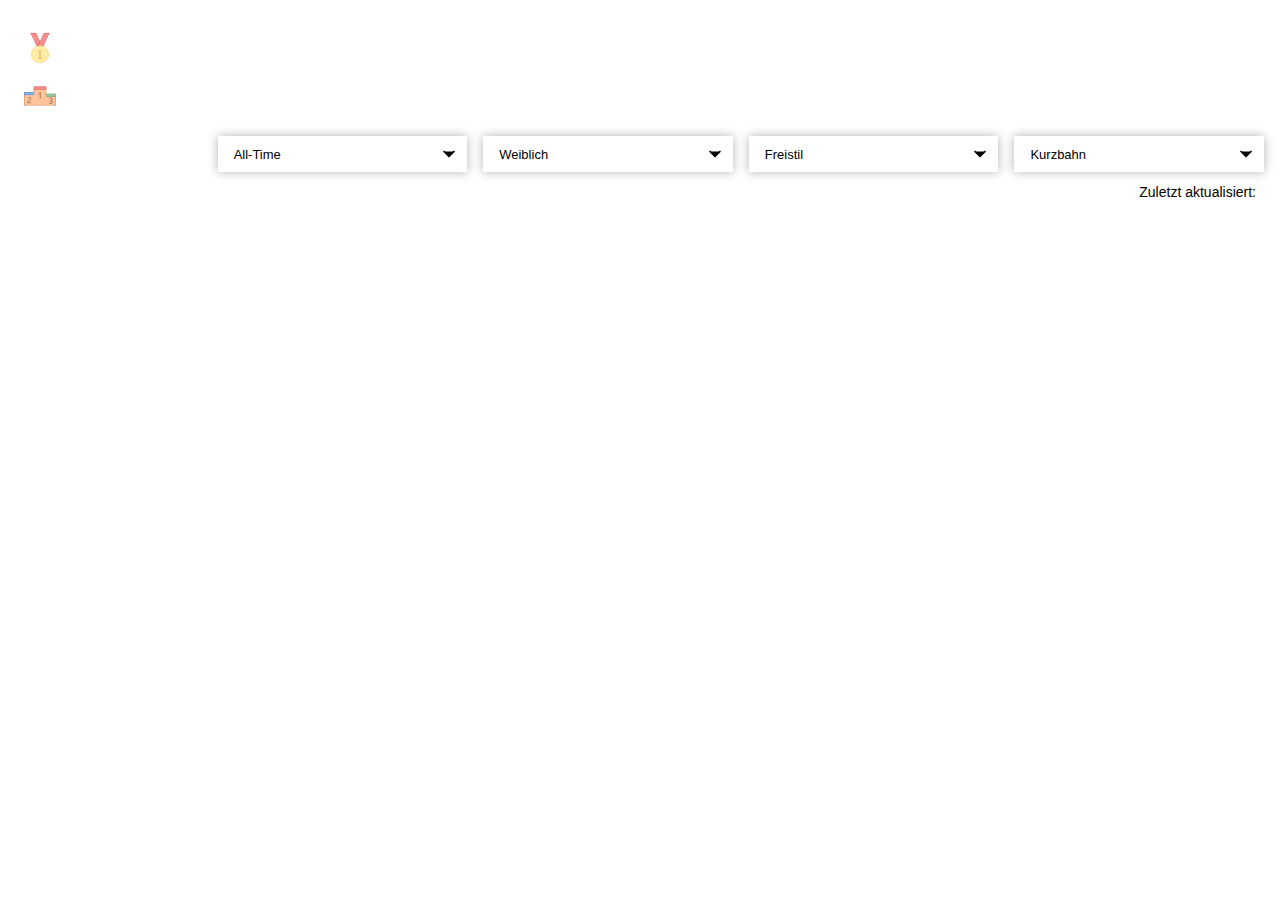
<file: src/website/index.html>
<!DOCTYPE html>
<!--suppress CssUnusedSymbol, JSUnusedGlobalSymbols -->
<html lang="en">
<head>
    <meta charset="UTF-8">
    <title>Bestenliste</title>
    <style>
        /* Definiere Variablen für die Farben */
        :root {
            --primary-color: <!-- PRIMARY_COLOR_PLACEHOLDER -->;
            --secondary-color: <!-- SECONDARY_COLOR_PLACEHOLDER -->;
            --tertiary-color: <!-- TERTIARY_COLOR_PLACEHOLDER -->;
            --contrast-color: <!-- CONTRAST_COLOR_PLACEHOLDER -->;
            --primary-background: <!-- PRIMARY_BACKGROUND_PLACEHOLDER -->;
            --secondary-background: <!-- SECONDARY_BACKGROUND_PLACEHOLDER -->;
            --mobile-size: 600px;
            --border-radius: <!-- ROUNDED_CORNERS_PLACEHOLDER -->;
            --transition-duration: <!-- TRANSITION_DURATION_PLACEHOLDER -->;
        }

        /* Einstellungen für den gesamten Body */
        body {
            max-width: 100%;
            font-family: "Questrial", sans-serif;
            background-color: var(--primary-background);
            padding: 16px 8px 8px 8px;
            cursor: default;
        }

        /* Verberge den Scrollbalken auf der rechten Seite */
        ::-webkit-scrollbar {
            width: 0; /* Breite auf null setzen */
        }

        /* Optional: Verberge den Scrollbalken in anderen Browsern */
        html {
            scrollbar-width: none;
            scrollbar-color: transparent transparent;
        }

        img {
            pointer-events: none;
        }

        /* Formatierung für Einträge aus diesem Jahr */
        .current-year {
            color: var(--primary-color);
            font-weight: bold;
        }

        /* Formatierung für den Dividierer Container */
        .divider-container {
            display: flex;
            align-items: center;
            justify-content: center;
            gap: 12px;
        }

        /* Formatierungen für spezielle Zellen (z.B. für die Distanz) */
        .distance {
            width: 7%;
            height: min-content;
            font-weight: bold;
            font-size: 16px;
            background-color: var(--primary-background);
            text-align: right;
            color: var(--primary-color);
        }

        /* Formatierungen für die Header Zellen */
        .header-cells {
            font-weight: bold;
            vertical-align: bottom;
        }

        /* Formatierungen für den Container einer Disziplin */
        .discipline {
            width: 93%;
            margin-top: 12px;
            margin-bottom: 24px;
            border-radius: var(--border-radius);
            background-color: var(--secondary-background);
            box-shadow: 0 0 10px rgba(0, 0, 0, 0.2);
            max-width: 100%;
            overflow: hidden;
            padding: 16px 8px 8px 8px;
        }

        .leaderboard__table {
            display: flex;
            flex-direction: column;
            gap: 8px;
            font-size: 12px;
            text-align: center;
        }

        .leaderboard__table-header {
            display: flex;
            align-content: center;
            padding: 8px;
            font-size: 14px;
            font-weight: bold;
            color: var(--primary-color);
            background-color: var(--secondary-background);
        }

        .leaderboard__table-header:hover {
            background-color: var(--secondary-background);
        }

        .leaderboard__table-item {
            display: flex;
            align-content: center;
            align-items: center;
            gap: 8px;
            border: 1px solid var(--tertiary-color);
            padding: 8px;
            color: var(--primary-color);
            height: 32px;
            transition: background-color var(--transition-duration) linear, font-size var(--transition-duration) linear;
        }

        .leaderboard__table-item:hover {
            background-color: var(--tertiary-color);
            font-size: 13px;
        }

        .leaderboard__table-item-first-place {
            box-shadow: 0 0 10px rgba(0, 0, 0, 0.2);
            background-color: var(--tertiary-color);
            border: 1px solid var(--tertiary-color);
            transition: background-color var(--transition-duration) linear, font-size var(--transition-duration) linear;
        }

        .leaderboard__table-item-first-place:hover {
            background-color: var(--contrast-color);
        }


        /* Definition der Breiten der Spalten */
        .col1 {
            width: 8%;
        }

        .col2 {
            width: 34%;
        }

        .col3 {
            width: 14%;
        }

        .col4 {
            width: 10%;
        }

        .col5 {
            width: 22%;
        }

        .col6 {
            width: 12%;
        }

        /* Formatierungen für den Container, in dem sich einzelne Dropdowns befinden */
        .dropdowns {
            display: flex;
            gap: 16px;
            justify-content: right;
        }

        /* Formatierungen für einen Dropdown Container */
        .dropdown {
            display: flex;
            width: 20%;
            color: var(--contrast-color);
            font-size: 13px;
            align-items: center;
            margin-bottom: 12px;
            z-index: 1000;
        }

        /* Formatierungen für den Dropdown Container beim Hovern */
        .dropdown:hover .dropdown-svg {
            transform: rotate(180deg);
        }

        /* Formatierungen für das Dropdown SVG (Pfeil auf dem Button) */
        .dropdown-svg {
            width: 20px;
            height: 20px;
            fill: var(--contrast-color);
            transition: transform var(--transition-duration);
        }

        /* Formatierungen für den Dropdown Button */
        .dropdown-select {
            width: 100%;
            padding: 8px 8px 8px 16px;
            border-radius: var(--border-radius);
            background-color: var(--primary-color);
            border: solid 1px var(--primary-color);
            box-shadow: 0 0 10px rgba(0, 0, 0, 0.3);
            display: flex;
            align-items: center;
            align-content: center;
            justify-content: space-between;
            cursor: pointer;
            transition: background-color var(--transition-duration) linear, box-shadow var(--transition-duration) linear, color var(--transition-duration) linear;
        }

        /* Formatierungen für den Dropdown Button beim Hovern */
        .dropdown-select:hover {
            background-color: rgba(0, 0, 0, 0);
            box-shadow: 0 0 10px rgba(0, 0, 0, 0);
            color: var(--primary-color);
        }

        /* Formatierungen für die Dropdown Liste */
        .dropdown-list {
            background-color: var(--primary-color);
            box-shadow: 0 0 10px rgba(0, 0, 0, 0.2);
            border-radius: var(--border-radius);
            position: absolute;
            top: <!-- DROPDOWN_LIST_TOP_PLACEHOLDER -->;
            opacity: 0;
            visibility: hidden;
            transition: opacity var(--transition-duration) linear, visibility var(--transition-duration) linear, height var(--transition-duration) ease;
        }

        .expanded {
            display: block;
            height: auto;
        }

        /* Formatierungen für ein Element in der Dropdown Liste */
        .dropdown-list__item {
            padding: 16px 64px 16px 16px;
            cursor: pointer;
            transition: background-color var(--transition-duration);
        }

        /* Formatierungen für ein Element in der Dropdown Liste beim Hovern */
        .dropdown-list__item:hover {
            background-color: var(--secondary-color);
        }

        /* Formatierungen für ein Overlay, dass die Eckpunkte der Dropdown Liste verdeckt */
        div[data-radius="top"] {
            border-top-left-radius: var(--border-radius);
            border-top-right-radius: var(--border-radius);
        }

        /* Formatierungen für ein Overlay, dass die Eckpunkte der Dropdown Liste verdeckt */
        div[data-radius="bottom"] {
            border-bottom-left-radius: var(--border-radius);
            border-bottom-right-radius: var(--border-radius);
        }

        /* Formatierungen für die Liste der Auswahl-Buttons */
        #selection-button-list {
            display: <!-- SELECTION_BUTTON_LIST_DISPLAY_PLACEHOLDER -->;
            gap: 16px;
            justify-content: right;
            margin-bottom: 16px;
        }

        /* Formatierungen für die Auswahl-Buttons */
        .selection-button {
            display: flex;
            padding: 8px;
            width: 32px;
            height: 32px;
            border-radius: var(--border-radius);
            border: solid 1px var(--primary-color);
            font-size: 16px;
            cursor: pointer;
            align-content: center;
            justify-content: center;
            align-items: center;
            transition: background-color var(--transition-duration) linear;
        }

        .selection-button-selected {
            background-color: var(--primary-color);
        }

        .selection-button:hover {
            background-color: var(--primary-color);
        }

        .selection-button:hover .selection-button-image {
            width: 80%;
            height: 80%;
        }

        .selection-button-image {
            width: 100%;
            height: 100%;
            transition: width var(--transition-duration) linear, height var(--transition-duration) linear;
        }

        /* Formatierungen für das Zeitstempel-Element */
        #last-updated {
            font-size: 14px;
            text-align: right;
            margin-right: 8px;
            color: var(--primary-color);
        }

        /* Stil für den Ladekreis */
        #loading {
            display: none;
            text-align: center;
            position: relative;
            top: 64px;
            left: 50%;
            transform: translate(-50%, -50%);
            font-size: 14px;
        }

        .statistics__ranking {
            display: flex;
            flex-direction: column;
            gap: 12px;
            border-radius: var(--border-radius);
            background-color: var(--secondary-background);
            box-shadow: 0 0 10px rgba(0, 0, 0, 0.2);
            margin-bottom: 16px;
            margin-top: 12px;
        }

        .statistics__ranking-header {
            align-content: center;
            border-top-right-radius: var(--border-radius);
            border-top-left-radius: var(--border-radius);
            padding: 16px;
            background-color: var(--primary-background);
            font-size: 24px;
            font-weight: bold;
            color: var(--primary-color);
            transition: background-color var(--transition-duration) linear;
        }

        .statistics__ranking-header:hover {
            background-color: var(--tertiary-color);
        }

        .statistics__ranking-sub-header {
            color: var(--primary-color);
            padding: 8px 16px 0 16px;
        }

        .statistics__ranking-body {
            display: flex;
            justify-content: center;
        }

        .statistics__ranking-list {
            width: 50%;
            display: flex;
            flex-direction: column;
            gap: 8px;
            padding: 16px;
        }

        .ranking-image {
            width: 24px;
            height: 24px;
        }

        .statistics__list-item {
            display: flex;
            align-content: center;
            align-items: center;
            gap: 8px;
            border: 1px solid var(--tertiary-color);
            padding: 8px;
            color: var(--primary-color);
            height: 32px;
            transition: background-color var(--transition-duration) linear;
        }

        .statistics__list-item:hover {
            background-color: var(--tertiary-color);
        }

        .statistics__list-item-first-place {
            font-weight: bold;
            box-shadow: 0 0 10px rgba(0, 0, 0, 0.2);
            background-color: var(--tertiary-color);
            border: 1px solid var(--tertiary-color);
            transition: background-color var(--transition-duration) linear;
        }

        .statistics__list-item-first-place:hover {
            background-color: var(--contrast-color);
        }

        .statistics__rank {
            font-size: 20px;
            transition: font-size var(--transition-duration) linear;
        }

        .statistics__name {
            font-size: 14px;
            transition: font-size var(--transition-duration) linear;
        }

        .statistics__value {
            font-size: 20px;
            margin-left: auto;
            transition: font-size var(--transition-duration) linear;
        }

        .statistics__list-item:hover .statistics__rank {
            font-size: 21px;
        }

        .statistics__list-item:hover .statistics__value {
            font-size: 21px;
        }

        .statistics__list-item:hover .statistics__name {
            font-size: 15px;
        }

        .statistics__list-item:hover .ranking-image {
            width: 25px;
            height: 25px;
        }

        #page-selector {
            display: none;
            gap: 8px;
            justify-content: center;
            align-items: center;
            margin-top: 16px;
            position: absolute;
            bottom: 0;
            left: 50%;
            padding-top: 8px;
            transform: translate(-50%, -50%);
        }

        .page-button {
            background-color: var(--primary-color);
            color: var(--contrast-color);
            border-radius: 50%;
            align-items: center;
            justify-content: center;
            width: 36px;
            height: 36px;
            border: 1px solid var(--primary-color);
            transition: background-color var(--transition-duration) linear, visibility var(--transition-duration) linear, opacity var(--transition-duration) linear;
        }

        .page-button-img {
            width: 65%;
            height: 65%;
            transition: width var(--transition-duration) linear, height var(--transition-duration) linear, filter var(--transition-duration) linear;
        }

        .page-button:hover {
            background-color: var(--contrast-color);
        }

        .page-button:hover .page-button-img {
            width: 50%;
            height: 50%;
            filter: invert(100%) brightness(0%);
        }

        #current-page {
            font-size: 16px;
            text-align: center;
            color: var(--primary-color);
            width: 64px;
        }

        /* Einstellungen für Handy */
        @media only screen and (max-width: 600px) {
            body {
                padding: 8px 8px 8px 8px;
            }

            .leaderboard__table {
                font-size: 10px;
            }

            .leaderboard__table-header {
                font-size: 10px;
            }

            .leaderboard__table-item:hover {
                font-size: 10px;
            }

            .dropdowns {
                flex-direction: column;
                gap: 0;
                align-items: center;
            }

            .dropdown {
                width: calc(100% - 10px);
                flex-direction: column;
            }

            .dropdown-svg {
                width: 16px;
                height: 16px;
            }

            .dropdown-select {
                width: 100%;
                padding: 8px 8px 8px 16px;
            }

            .dropdown-list {
                display: none;
                position: relative;
                top: 8px;
                left: 0;
                margin-bottom: 16px;
                width: 100%;
            }

            .divider-container {
                flex-direction: column;
                gap: 8px;
            }

            .discipline {
                width: 100%;
                padding: 16px 8px 8px 8px;
                margin-bottom: 8px;
            }

            .distance {
                width: 100%;
                font-size: 14px;
                text-align: center;
                background-color: var(--secondary-background);
                margin-bottom: 12px;
            }

            #last-updated {
                font-size: 11px;
            }

            #selection-button-list {
                gap: 8px;
                margin-bottom: 8px;
            }

            .selection-button {
                width: 20px;
                height: 20px;
            }

            .statistics__ranking-header {
                padding: 12px;
                font-size: 16px;
            }

            .statistics__ranking-sub-header {
                padding: 4px 12px 0 12px;
                font-size: 12px;
            }

            .statistics__ranking-body {
                display: flex;
                flex-direction: column;
            }

            .statistics__ranking-list {
                width: calc(100% - 24px);
                padding: 12px;
            }

            .ranking-image {
                width: 20px;
                height: 20px;
            }

            .statistics__list-item {
                padding: 6px;
                height: 28px;
            }

            .statistics__rank {
                font-size: 16px;
            }

            .statistics__name {
                font-size: 12px;
            }

            .statistics__value {
                font-size: 16px;
            }

            .statistics__list-item:hover .statistics__rank {
                font-size: 16px;
            }

            .statistics__list-item:hover .statistics__value {
                font-size: 16px;
            }

            .statistics__list-item:hover .statistics__name {
                font-size: 12px;
            }

            .statistics__list-item:hover .ranking-image {
                width: 20px;
                height: 20px;
            }

        }
    </style>
</head>
<!-- Body des Dokuments -->
<body>
<!-- Buttons für die Auswahl, was angezeigt werden soll (Bestenlisten oder Statistiken) -->
<div id="selection-button-list">
    <div id="statistics-button" class="selection-button">
        <img class="selection-button-image" alt="Bestenlisten"
             src="[data-uri]">
    </div>
    <div id="leaderboards-button" class="selection-button selection-button-selected">
        <img class="selection-button-image" alt="Statistiken"
             src="[data-uri]">
    </div>
</div>

<!-- Dropdowns für die Filterung der Bestenlisten -->
<div class="dropdowns" id="dropdown-list">
    <!-- Dropdowns für die Saison -->
    <div class="dropdown" id="dropdown__season">
        <!-- Button für die Auswahl der Saison -->
        <div class="dropdown-select" id="dropdown-select__season">
            <span>All-Time</span>
            <svg class="dropdown-svg" xmlns="http://www.w3.org/2000/svg" viewBox="0 0 24 24" stroke="currentColor"
                 stroke-width="2"
                 stroke-linecap="round" stroke-linejoin="round">
                <polyline points="6 9 12 15 18 9"></polyline>
            </svg>
        </div>
        <!-- Liste der Saisons wird per js hinzugefügt -->
        <div class="dropdown-list" id="dropdown-list__season">
        </div>
    </div>
    <!-- Dropdowns für Geschlecht -->
    <div class="dropdown" id="dropdown__gender">
        <!-- Button für die Auswahl des Geschlechts -->
        <div class="dropdown-select" id="dropdown-select__gender">
            <span>Weiblich</span>
            <svg class="dropdown-svg" xmlns="http://www.w3.org/2000/svg" viewBox="0 0 24 24" stroke="currentColor"
                 stroke-width="2"
                 stroke-linecap="round" stroke-linejoin="round">
                <polyline points="6 9 12 15 18 9"></polyline>
            </svg>
        </div>
        <!-- Liste der Geschlechter -->
        <div class="dropdown-list" id="dropdown-list__gender">
            <div class="dropdown-list__item" id="dropdown-list__item__female" data-radius="top">Weiblich</div>
            <div class="dropdown-list__item" id="dropdown-list__item__male" data-radius="bottom">Männlich</div>
        </div>
    </div>
    <!-- Dropdowns für Schwimmstil -->
    <div class="dropdown" id="dropdown__stroke">
        <!-- Button für die Auswahl des Schwimmstils -->
        <div class="dropdown-select" id="dropdown-select__stroke">
            <span>Freistil</span>
            <svg class="dropdown-svg" xmlns="http://www.w3.org/2000/svg" viewBox="0 0 24 24" stroke="currentColor"
                 stroke-width="2"
                 stroke-linecap="round" stroke-linejoin="round">
                <polyline points="6 9 12 15 18 9"></polyline>
            </svg>
        </div>
        <!-- Liste der Schwimmstile -->
        <div class="dropdown-list" id="dropdown-list__stroke">
            <div class="dropdown-list__item" id="dropdown-list__item__butterfly" data-radius="top">Schmetterling</div>
            <div class="dropdown-list__item" id="dropdown-list__item__backstroke">Rücken</div>
            <div class="dropdown-list__item" id="dropdown-list__item__breaststroke">Brust</div>
            <div class="dropdown-list__item" id="dropdown-list__item__freestyle">Freistil</div>
            <div class="dropdown-list__item" id="dropdown-list__item__individual" data-radius="bottom">Lagen</div>
        </div>
    </div>
    <!-- Dropdowns für Bahnlänge -->
    <div class="dropdown" id="dropdown__lane">
        <!-- Button für die Auswahl der Bahnlänge -->
        <div class="dropdown-select" id="dropdown-select__lane">
            <span>Kurzbahn</span>
            <svg class="dropdown-svg" xmlns="http://www.w3.org/2000/svg" viewBox="0 0 24 24" stroke="currentColor"
                 stroke-width="2"
                 stroke-linecap="round" stroke-linejoin="round">
                <polyline points="6 9 12 15 18 9"></polyline>
            </svg>
        </div>
        <!-- Liste der Bahnlängen -->
        <div class="dropdown-list" id="dropdown-list__lane">
            <div class="dropdown-list__item" id="dropdown-list__item__short" data-radius="top">Kurzbahn</div>
            <div class="dropdown-list__item" id="dropdown-list__item__long" data-radius="bottom">Langbahn</div>
        </div>
    </div>
</div>
<!-- Ladekreis -->
<div id="loading">
    <svg width="50px" height="50px" viewBox="0 0 100 100" preserveAspectRatio="xMidYMid">
        <circle cx="50" cy="50" fill="none" stroke="#007bff" stroke-width="8" r="35"
                stroke-dasharray="164.93361431346415 56.97787143782138">
            <animateTransform attributeName="transform" type="rotate" repeatCount="indefinite" dur="1s"
                              values="0 50 50;360 50 50" keyTimes="0;1"></animateTransform>
        </circle>
    </svg>
    <div>Bitte warten...</div>
</div>
<!-- Container, in dem per JavaScript die Bestenlisten und Statistiken eingefügt werden -->
<div id="content"></div>
<!-- Text, der anzeigt, wann die Liste zuletzt aktualisiert wurde -->
<div id="last-updated">
    Zuletzt aktualisiert: <span id="current-date"></span>
</div>
<div id="page-selector">
    <button id="previous-page" class="page-button">
        <!-- img mit Pfeil nach links -->
        <img alt="Vorherige Seite" class="page-button-img"
             src="[data-uri]">
    </button>
    <span id="current-page">Seite 1</span>
    <button id="next-page" class="page-button">
        <!-- img mit Pfeil nach rechts -->
        <img alt="Nächste Seite" class="page-button-img"
             src="[data-uri]">
    </button>
</div>

<!-- Skript zum Importieren von Daten aus Google Sheets -->
<!-- Das Skript enthält Klassen für Personen, Ergebnisse, Disziplinen und Bestenlisten -->
<!-- Es verwaltet die Bestenlisten und filtert sie nach Disziplin und Geschlecht -->
<script>
    class Statistics {
        constructor(leaderboard) {
            this._leaderboard = leaderboard;
        }

        get leaderboard() {
            return this._leaderboard;
        }

        get totalResults() {
            return this._leaderboard.length;
        }

        get uniqueAthletes() {
            let athletes = [];
            this._leaderboard.disciplines.forEach(discipline => {
                discipline.results.forEach(result => {
                    let athlete = athletes.find(athlete => athlete.equals(result.person));
                    if (!athlete) {
                        athletes.push(result.person);
                    }
                });
            });
            return athletes;
        }

        get totalUniqueAthletes() {
            return this.uniqueAthletes.length;
        }

        get occurrenceOfEachAthlete() {
            let occurrences = [];
            this._leaderboard.disciplines.forEach(discipline => {
                discipline.results.forEach(result => {
                    let athlete = result.person;
                    let occurrence = occurrences.find(occurrence => occurrence.person.equals(athlete));
                    if (occurrence) {
                        occurrence.occurrences++;
                    } else {
                        occurrences.push({person: athlete, occurrences: 1});
                    }
                });
            });
            return occurrences.sort((a, b) => b.occurrences - a.occurrences);
        }

        get occurrenceOfEachAthleteOnFirstPlace() {
            let occurrences = [];
            this._leaderboard.disciplines.forEach(discipline => {
                if (discipline.results.length > 0) {
                    let athlete = discipline.results[0].person;
                    let occurrence = occurrences.find(occurrence => occurrence.person.equals(athlete));
                    if (occurrence) {
                        occurrence.occurrences++;
                    } else {
                        occurrences.push({person: athlete, occurrences: 1});
                    }
                }
            });
            return occurrences.sort((a, b) => b.occurrences - a.occurrences);
        }

        get athleteWithMostOccurrences() {
            let occurrences = this.occurrenceOfEachAthlete;
            return occurrences.reduce((a, b) => a.occurrences > b.occurrences ? a : b);
        }

        get athleteWithMostOccurrencesOnFirstPlace() {
            let occurrences = this.occurrenceOfEachAthleteOnFirstPlace;
            return occurrences.reduce((a, b) => a.occurrences > b.occurrences ? a : b);
        }

        get oldestRecord() {
            let oldestRecord = this._leaderboard.disciplines.reduce((a, b) => a.results[0].date.compare(b.results[0].date) < 0 ? a : b);
            let discipline = this._leaderboard.disciplines.find(discipline => discipline.results[0].equals(oldestRecord.results[0]));
            return {
                discipline: discipline,
                result: oldestRecord.results[0]
            }
        }

        get newestRecord() {
            let newestRecord = this._leaderboard.disciplines.reduce((a, b) => a.results[0].date.compare(b.results[0].date) > 0 ? a : b);
            let discipline = this._leaderboard.disciplines.find(discipline => discipline.results[0].equals(newestRecord.results[0]));
            return {
                discipline: discipline,
                result: newestRecord.results[0]
            }
        }

        get newRecordsThisYear() {
            let newRecords = [];
            this._leaderboard.disciplines.forEach(discipline => {
                discipline.results.forEach(result => {
                    if (result.date.isCurrentYear) {
                        newRecords.push(result);
                    }
                });
            });
            return newRecords;
        }

        get totalNewRecordsThisYear() {
            return this.newRecordsThisYear.length;
        }

        get occurrenceOfLocation() {
            let occurrences = [];
            this._leaderboard.disciplines.forEach(discipline => {
                discipline.results.forEach(result => {
                    let location = result.location;
                    let occurrence = occurrences.find(occurrence => occurrence.location === location);
                    if (occurrence) {
                        occurrence.occurrences++;
                    } else {
                        occurrences.push({location: location, occurrences: 1});
                    }
                });
            });
            return occurrences.sort((a, b) => b.occurrences - a.occurrences);
        }

        occurrenceOfEachAthleteByGender(gender) {
            let occurrences = this.occurrenceOfEachAthlete;
            return occurrences.filter(occurrence => occurrence.person.gender === gender).sort((a, b) => b.occurrences - a.occurrences);
        }

        occurrenceOfEachAthleteOnFirstPlaceByGender(gender) {
            let occurrences = this.occurrenceOfEachAthleteOnFirstPlace;
            return occurrences.filter(occurrence => occurrence.person.gender === gender).sort((a, b) => b.occurrences - a.occurrences);
        }

        athleteWithMostOccurrencesByGender(gender) {
            let occurrences = this.occurrenceOfEachAthlete;
            occurrences = occurrences.filter(occurrence => occurrence.person.gender === gender);
            return occurrences.reduce((a, b) => a.occurrences > b.occurrences ? a : b);
        }

        athleteWithMostOccurrencesOnFirstPlaceByGender(gender) {
            let occurrences = this.occurrenceOfEachAthleteOnFirstPlace;
            occurrences = occurrences.filter(occurrence => occurrence.person.gender === gender);
            return occurrences.reduce((a, b) => a.occurrences > b.occurrences ? a : b);
        }
    }

    class CalenderDate {
        /**
         * Erstellt ein Datum-Objekt
         * @param {string} date - Datum im Format dd.mm.yyyy
         * @throws {Error} - Wird geworfen, wenn das Datum nicht im Format dd.mm.yyyy ist
         * @property {string} date - Datum im Format dd.mm.yyyy
         * @property {number} day - Tag des Datums
         * @property {number} month - Monat des Datums
         * @property {number} year - Jahr des Datums
         * @property {boolean} isCurrentYear - Gibt an, ob das Datum im aktuellen Jahr liegt
         * @method equals - Vergleicht das Datum mit einem anderen Datum
         * @method toString - Gibt das Datum als String zurück
         */

        constructor(date) {
            this._date = date;
            if (date.toString().trim().length === 4) {
                this._day = 0;
                this._month = 0;
                this._year = parseInt(date);
                this._date = "00.00." + date;
            } else {
                let dateParts = date.split(".");
                this._day = parseInt(dateParts[0]);
                this._month = parseInt(dateParts[1]);
                this._year = parseInt(dateParts[2]);
            }
        }

        get date() {
            return this._date;
        }

        get day() {
            return this._day;
        }

        get month() {
            return this._month;
        }

        get year() {
            return this._year;
        }

        get isCurrentYear() {
            let today = new Date();
            return today.getFullYear() === this._year;
        }

        equals(calenderDate) {
            return this._date === calenderDate.date;
        }

        compare(calenderDate) {
            if (this._year < calenderDate.year) {
                return -1;
            } else if (this._year > calenderDate.year) {
                return 1;
            } else {
                if (this._month < calenderDate.month) {
                    return -1;
                } else if (this._month > calenderDate.month) {
                    return 1;
                } else {
                    if (this._day < calenderDate.day) {
                        return -1;
                    } else if (this._day > calenderDate.day) {
                        return 1;
                    } else {
                        return 0;
                    }
                }
            }
        }

        toString() {
            return this._date;
        }
    }

    class Time {
        /**
         * Represents a time in the format mm:ss,xx
         * @param {string} time - Time in the format mm:ss,xx
         * @property {string} time - Time in the format mm:ss,xx
         * @property {number} minutes - Minutes of the time
         * @property {number} seconds - Seconds of the time
         * @property {number} hundredth - Hundredth of the time
         * @property {number} totalSeconds - Total seconds of the time
         * @property {number} totalHundredth - Total hundredth of the time
         * @method compare - Compares two times
         * @method toString - Returns the time as a string
         * @method equals - Compares the time with another time
         */

        constructor(time) {
            this._time = time;
            let timeParts = time.split(":");
            this._minutes = parseInt(timeParts[0]);
            let secondsAndHundredth = timeParts[1].split(",");
            this._seconds = parseInt(secondsAndHundredth[0]);
            this._hundredth = parseInt(secondsAndHundredth[1]);
        }

        get time() {
            return this._time;
        }

        get minutes() {
            return this._minutes;
        }

        get seconds() {
            return this._seconds;
        }

        get hundredth() {
            return this._hundredth;
        }

        get totalSeconds() {
            return this._minutes * 60 + this._seconds + this._hundredth / 100;
        }

        get totalHundredth() {
            return this._minutes * 6000 + this._seconds * 100 + this._hundredth;
        }

        equals(time) {
            return this._time === time.time;
        }

        toString() {
            return this._time;
        }

        static compare(time1, time2) {
            if (time1.totalHundredth < time2.totalHundredth) {
                return -1;
            } else if (time1.totalHundredth > time2.totalHundredth) {
                return 1;
            } else {
                return 0;
            }
        }
    }

    class Person {
        /**
         * Definiert eine Person
         * @param {string} name - Name der Person
         * @param {string} birth - Geburtsdatum der Person (yyyy)
         * @param {string} gender - Geschlecht der Person
         * @property {string} name - Name der Person
         * @property {string} birth - Geburtsdatum der Person (yyyy)
         * @method equals - Vergleicht die Person mit einer anderen Person
         * @method toString - Gibt die Person als String zurück
         */

        constructor(name, birth, gender) {
            this._name = name;
            this._birth = birth;
            this._gender = gender;
        }

        get name() {
            return this._name;
        }

        get birth() {
            return this._birth;
        }

        get gender() {
            return this._gender;
        }

        toString() {
            return this._name + " (" + this._birth + ")";
        }

        equals(person) {
            return this._name === person.name && this._birth === person.birth;
        }
    }

    class Result {
        /**
         * Speichert ein Ergebnis einer Disziplin für eine Person
         * @param {Person} person - Person des Ergebnisses
         * @param {Time} time - Zeit des Ergebnisses
         * @param {string} location - Ort des Ergebnisses
         * @param {CalenderDate} date - Datum des Ergebnisses
         * @property {Discipline} discipline - Disziplin des Ergebnisses
         * @property {Person} person - Person des Ergebnisses
         * @property {Time} time - Zeit des Ergebnisses
         * @property {string} location - Ort des Ergebnisses
         * @property {CalenderDate} date - Datum des Ergebnisses
         * @property {boolean} newRecord - Gibt an, ob das Ergebnis ein neuer Rekord ist
         * @method equals - Vergleicht zwei Ergebnisse
         * @method toString - Gibt das Ergebnis als String zurück
         */

        constructor(person, time, location, date) {
            this._person = person;
            this._time = time;
            this._location = location;
            this._date = date;
        }

        get person() {
            return this._person;
        }

        get time() {
            return this._time;
        }

        get location() {
            return this._location;
        }

        get date() {
            return this._date;
        }

        equals(result) {
            return this._person.equals(result.person) && this._time.equals(result.time) && this._location === result.location;
        }

        toString() {
            return this._person.toString() + " - " + this._time + " - " + this._location + " - " + this._date.toString();
        }

    }

    class Discipline {
        /**
         * @param {number} distance
         * @param {number} lane
         * @param {string} stroke
         * @param {string} gender
         * @property {number} distance - Distanz der Disziplin
         * @property {number} lane - Bahn der Disziplin
         * @property {string} stroke - Schwimmstil der Disziplin
         * @property {string} gender - Geschlecht der Disziplin
         * @property {Result[]} results - Ergebnisse der Disziplin
         * @property {string} uid - Eindeutige ID der Disziplin
         * @method cutResults - Schneidet die Ergebnisse auf die Anzahl der Einträge
         * @method sortResults - Sortiert die Ergebnisse nach Zeit
         * @method addResult - Fügt ein Ergebnis hinzu
         * @method removeDuplicateResults - Entfernt Ergebnisse von Personen, die mehrere Ergebnisse in der Disziplin haben
         * @method equals - Vergleicht zwei Disziplinen
         */

        constructor(distance, lane, stroke, gender) {
            this._distance = distance;
            this._lane = lane;
            this._stroke = stroke
            this._gender = gender;
            this._results = [];
        }

        get distance() {
            return this._distance;
        }

        get lane() {
            return this._lane;
        }

        get stroke() {
            return this._stroke;
        }

        get gender() {
            return this._gender;
        }

        get results() {
            return this._results;
        }

        get uid() {
            /**
             * Generiert eine eindeutige ID für die Disziplin basierend auf der Distanz, der Bahn, dem Schwimmstil und dem Geschlecht
             */
            return ('#' + this.stroke.substring(0, 1) + this.distance.toString().substring(0, 2) + this.lane.toString().substring(0, 1) + this.gender.substring(0, 1)).toLowerCase();
        }

        static uidToProperties(uid) {
            /**
             * Generiert die Eigenschaften einer Disziplin basierend auf der eindeutigen ID
             * @param {string} uid - Eindeutige ID der Disziplin
             */

            let stroke = uid.substring(1, uid.length - 2);
            let distance = parseInt(uid.substring(2, uid.length - 1));
            let lane = parseInt(uid.substring(uid.length - 1));
            if (lane === 2) {
                lane = Discipline.LANES.Kurzbahn;
            } else if (lane === 5) {
                lane = Discipline.LANES.Langbahn;
            }
            let gender = uid.substring(uid.length);
            if (gender === 'm') {
                gender = Discipline.GENDERS.Maennlich;
            } else {
                gender = Discipline.GENDERS.Weiblich;
            }
            let strokeKey = Object.keys(Discipline.STROKES).find(key => Discipline.STROKES[key].substring(0, 1).toLowerCase() === stroke);
            let distanceKey = Object.keys(Discipline.DISTANCES).find(key => Discipline.DISTANCES[key].substring(0, 2) === distance.toString());

            return {
                'stroke': Discipline.STROKES[strokeKey],
                'distance': Discipline.DISTANCES[distanceKey],
                'lane': lane,
                'gender': gender
            };

        }

        sortResults() {
            /**
             * Sortiert die Ergebnisse nach Zeit (von schnell nach langsam)
             * @see Time.compare
             */
            this._results.sort((result1, result2) => Time.compare(result1.time, result2.time));
        }

        addResult(result) {
            /**
             * Fügt ein Ergebnis hinzu, wenn es noch nicht vorhanden ist
             */
            if (!this._results.some(existingResult => existingResult.equals(result))) {
                this._results.push(result);
            }
        }

        removeDuplicateResults() {
            /**
             * Wenn eine Person mehrere Ergebnisse in der Disziplin hat, wird nur das schnellste Ergebnis behalten
             */

            let uniqueResults = [];
            this._results.forEach(result => {
                if (!uniqueResults.some(uniqueResult => uniqueResult.person.equals(result.person))) {
                    uniqueResults.push(result);
                } else {
                    let index = uniqueResults.findIndex(uniqueResult => uniqueResult.person.equals(result.person));
                    if (Time.compare(result.time, uniqueResults[index].time) < 0) {
                        uniqueResults[index] = result;
                    }
                }
            });
            this._results = uniqueResults;
        }

        cutResults(entries) {
            /**
             * Schneidet die Ergebnisse auf die Anzahl der Einträge
             */
            this._results = this._results.slice(0, entries);
        }

        equals(discipline) {
            return this.uid === discipline.uid;
        }

        toString() {
            return this.distance + 'm ' + this.stroke + ' ' + this.gender + ' (' + (this.lane === Discipline.LANES.Kurzbahn ? 'Kurzbahn' : 'Langbahn') + ')';
        }

        static STROKES = {
            'Freistil': 'Freistil',
            'Brust': 'Brust',
            'Ruecken': 'Rücken',
            'Schmetterling': 'Schmetterling',
            'Lagen': 'Lagen'

        }

        static GENDERS = {
            'Maennlich': 'Männlich',
            'Weiblich': 'Weiblich'

        }

        static LANES = {
            'Langbahn': 50,
            'Kurzbahn': 25
        }

        static DISTANCES = {
            '50m': '50',
            '100m': '100',
            '200m': '200',
            '400m': '400',
            '800m': '800',
            '1500m': '1500'
        }

        static DISCIPLINES = {
            'Freistil': {
                'Lage': Discipline.STROKES.Freistil,
                'Langbahn': ['50', '100', '200', '400', '800', '1500'],
                'Kurzbahn': ['50', '100', '200', '400', '800', '1500']
            },
            'Schmetterling': {
                'Lage': Discipline.STROKES.Schmetterling,
                'Langbahn': ['50', '100', '200'],
                'Kurzbahn': ['50', '100', '200']
            },
            'Ruecken': {
                'Lage': Discipline.STROKES.Ruecken,
                'Langbahn': ['50', '100', '200'],
                'Kurzbahn': ['50', '100', '200']
            },
            'Brust': {
                'Lage': Discipline.STROKES.Brust,
                'Langbahn': ['50', '100', '200'],
                'Kurzbahn': ['50', '100', '200']
            },
            'Lagen': {
                'Lage': Discipline.STROKES.Lagen,
                'Langbahn': ['200', '400'],
                'Kurzbahn': ['100', '200', '400']
            }
        }
    }

    class Leaderboard {
        /**
         * Klasse für die Bestenliste
         * @param {string} season - Saison der Bestenliste
         * @property {string} season - Saison der Bestenliste
         * @property {Discipline[]} disciplines - Disziplinen der Bestenliste
         * @method createDisciplines - Erstellt alle Disziplinen
         * @method addResult - Fügt ein Ergebnis hinzu
         * @method addRawData - Fügt die Rohdaten der Bestenliste hinzu
         */

        constructor(season) {
            this._disciplines = [];
            this.createDisciplines();
            this._season = season;
            this._statistics = new Statistics(this); // Statistiken für die Bestenlisten
        }

        get disciplines() {
            return this._disciplines;
        }

        get season() {
            return this._season;
        }

        get statistics() {
            return this._statistics;
        }

        createDisciplines() {
            /**
             * Erstellt alle Disziplinen
             */

            for (let discipline in Discipline.DISCIPLINES) {
                let stroke = Discipline.DISCIPLINES[discipline].Lage;
                let longCourse = Discipline.DISCIPLINES[discipline].Langbahn;
                let shortCourse = Discipline.DISCIPLINES[discipline].Kurzbahn;
                for (let distance of longCourse) {
                    this._disciplines.push(new Discipline(distance, Discipline.LANES.Langbahn, stroke, Discipline.GENDERS.Weiblich));
                    this._disciplines.push(new Discipline(distance, Discipline.LANES.Langbahn, stroke, Discipline.GENDERS.Maennlich));
                }
                for (let distance of shortCourse) {
                    this._disciplines.push(new Discipline(distance, Discipline.LANES.Kurzbahn, stroke, Discipline.GENDERS.Weiblich));
                    this._disciplines.push(new Discipline(distance, Discipline.LANES.Kurzbahn, stroke, Discipline.GENDERS.Maennlich));
                }
            }
        }

        addResult(result, disciplineUid) {
            /**
             * Fügt ein Ergebnis hinzu
             */
            let discipline = this._disciplines.find(discipline => discipline.uid === disciplineUid);
            try {
                discipline.addResult(result);
            } catch (error) {
                throw new Error('Result could not be added to the leaderboard: ' + result.toString());
            }
        }

        addRawData(data) {
            /**
             * Fügt die Rohdaten der Bestenliste hinzu
             */

            for (let i = 0; i < data.length; i++) {
                let uidMale = data[i][0];
                if (uidMale.startsWith('#')) {
                    let nameMale = data[i][2];
                    if (nameMale.toString().trim() !== '') {
                        let timeMale = new Time(data[i][3]);
                        let birthMale = data[i][4];
                        let locationMale = data[i][5];
                        let dateMale = new CalenderDate(data[i][6]);
                        let personMale = new Person(nameMale, birthMale, Discipline.GENDERS.Maennlich);
                        let resultMale = new Result(personMale, timeMale, locationMale, dateMale);
                        this.addResult(resultMale, uidMale);
                    }

                    let uidFemale = data[i][7];
                    let nameFemale = data[i][9];
                    if (nameFemale.toString().trim() !== '') {
                        let timeFemale = new Time(data[i][10]);
                        let birthFemale = data[i][11];
                        let locationFemale = data[i][12];
                        let dateFemale = new CalenderDate(data[i][13]);
                        let personFemale = new Person(nameFemale, birthFemale, Discipline.GENDERS.Weiblich);
                        let resultFemale = new Result(personFemale, timeFemale, locationFemale, dateFemale);
                        this.addResult(resultFemale, uidFemale);
                    }
                }
            }
        }
    }

    class Page {
        constructor() {
            this._htmlElements = [];
            this._elementsPerPage = [];
            this._currentPage = 1;
            this.#createPageListeners();
        }

        #createPageListeners() {
            document.getElementById('previous-page').addEventListener('click', () => {
                if (this._currentPage > 1) {
                    this.#setPage(--this._currentPage);
                }
            });

            document.getElementById('next-page').addEventListener('click', () => {
                let counter = 0;
                for (let i = 0; i < this._elementsPerPage.length && i < this._currentPage; i++) {
                    counter += this._elementsPerPage[i];
                }
                if (counter < this._htmlElements.length) {
                    this.#setPage(++this._currentPage);
                }
            });
        }

        #resetPage() {
            /**
             * Funktion zum Zurücksetzen der Seite
             */
            this._currentPage = 1;
            this._elementsPerPage = [];
            this._htmlElements = [];
        }

        loadLeaderboards(disciplines) {
            /**
             * Funktion zum Laden der Bestenliste (eine Lage, ein Geschlecht, eine Bahnlänge) in die Tabelle
             * @param {Discipline[]} disciplines - Liste von Disziplinen
             */

            this.#resetPage();

            const createHeader = () => {
                /**
                 * Funktion zum Erstellen der Kopfzeile der Tabelle
                 * @returns {HTMLTableRowElement} - Kopfzeile der Tabelle
                 */
                const row = document.createElement('div');
                row.classList.add('leaderboard__table-header');
                ['Platz', 'Name', 'Zeit', 'Jg.', 'Ort', 'Jahr'].forEach((header, i) => {
                    const cell = document.createElement('div');
                    cell.className = `header-cells col${i + 1}`;
                    cell.textContent = header;
                    row.appendChild(cell);
                });
                return row;
            };

            const createRow = (result, index, isCurrentYear) => {
                /**
                 * Erstellt eine Zeile in der Tabelle
                 * @param {Result} result - Ergebnis
                 * @param {number} index - Index des Ergebnisses
                 * @param {boolean} isCurrentYear - Gibt an, ob das Ergebnis im aktuellen Jahr liegt
                 */
                const row = document.createElement('div');
                row.className = 'leaderboard__table-item';
                if (index === 0) row.classList.add('leaderboard__table-item-first-place');
                if (index === result.length - 1) row.setAttribute('data-radius', 'bottom');

                const createCell = (content, col) => {
                    const cell = document.createElement('div');
                    cell.className = `col${col}`;
                    cell.textContent = content;
                    return cell;
                };

                row.appendChild(createCell(`${index + 1}.`, 1));
                row.appendChild(createCell(result.person.name, 2));
                row.appendChild(createCell(result.time, 3));
                row.appendChild(createCell(result.person.birth.toString(), 4));
                row.appendChild(createCell(result.location, 5));

                const yearCell = createCell(LEADERBOARDS.filter.season === 'All-Time' ? result.date.year : result.date, 6);
                if (isCurrentYear) row.classList.add('current-year');
                row.appendChild(yearCell);

                return row;
            };

            const createDisciplineTable = (leaderboard) => {
                /**
                 * Erstellt eine Tabelle für eine Disziplin
                 * @param {Leaderboard} leaderboard - Bestenliste der Disziplin
                 */
                const table = document.createElement('div');
                table.classList.add('leaderboard__table');
                table.appendChild(createHeader());

                const currentYear = new Date().getFullYear().toString();
                leaderboard.results.forEach((result, index) => {
                    const isCurrentYear = LEADERBOARDS.filter.season === 'All-Time' && result.date.year.toString() === currentYear;
                    table.appendChild(createRow(result, index, isCurrentYear));
                });

                if (table.children.length > 2) {
                    table.lastElementChild.setAttribute('data-radius', 'bottom');
                    table.children[1].setAttribute('data-radius', 'top');
                }

                return table;
            };

            disciplines.forEach(leaderboard => {
                /**
                 * Erstelle für jede Disziplin eine Tabelle
                 */

                const disciplineDiv = document.createElement('div');
                disciplineDiv.className = 'discipline';

                const distanceCell = document.createElement('div');
                distanceCell.className = 'distance';
                distanceCell.innerText = `${leaderboard.distance}m`;

                const dividerContainer = document.createElement('div');
                dividerContainer.className = 'divider-container';

                const mobileSize = getComputedStyle(document.documentElement).getPropertyValue('--mobile-size');
                if (window.innerWidth <= parseInt(mobileSize)) {
                    disciplineDiv.appendChild(distanceCell);
                    const hr = document.createElement('hr');
                    hr.style.cssText = 'width: 100%; margin: 8px 0; border: 0; border-top: 1px solid #ccc';
                    disciplineDiv.appendChild(hr);
                } else {
                    dividerContainer.appendChild(distanceCell);
                }

                disciplineDiv.appendChild(createDisciplineTable(leaderboard));
                dividerContainer.appendChild(disciplineDiv);
                this._htmlElements.push(dividerContainer);
            });

            this.#setPage(this._currentPage); // Lade die Tabellen in die Seite
        }

        loadStatistics(leaderboard) {
            /**
             * Funktion zum Laden der Statistiken in die Tabelle
             * @param {Statistics} statistics - Statistiken, die in die Tabelle geladen werden sollen
             */

            this.#resetPage();

            let statistics = leaderboard.statistics;

            const getMedalImage = (place) => {
                const image = document.createElement('img');
                image.className = 'ranking-image';
                image.alt = `Position${place + 1}Medal`;
                switch (place) {
                    case 0:
                        image.src = '[data-uri]';
                        break;
                    case 1:
                        image.src = '[data-uri]'
                        break;
                    case 2:
                        image.src = '[data-uri]'
                        break;
                    default:
                        break;
                }
                return image;
            };

            function createRankingContainer(title) {
                /**
                 * Funktion zum Erstellen des Containers für die Rangliste
                 * @param {string} title - Titel der Rangliste
                 * @returns {HTMLDivElement} - Container für die Rangliste
                 */
                let ranking = document.createElement('div');
                ranking.className = 'statistics__ranking';

                let rankingHeader = document.createElement('div');
                rankingHeader.className = 'statistics__ranking-header';

                let rankingTitle = document.createElement('div');
                rankingTitle.className = 'statistics__ranking-title';
                rankingTitle.innerText = title;
                rankingHeader.appendChild(rankingTitle);

                ranking.appendChild(rankingHeader);

                let rankingSubHeader = document.createElement('div');
                rankingSubHeader.className = 'statistics__ranking-sub-header';

                ranking.appendChild(rankingSubHeader);

                let rankingBody = document.createElement('div');
                rankingBody.className = 'statistics__ranking-body';

                ranking.appendChild(rankingBody);

                return ranking;
            }

            function createRanking(arrNames, arrValues, rankingLength) {
                /**
                 * Erstellt eine Liste mit den Rankings
                 * @param {string[]} arrNames - Liste mit den Namen
                 * @param {string[]} arrValues - Liste mit den Werten
                 */

                const rankingList = document.createElement('div');
                rankingList.className = 'statistics__ranking-list';

                let sameRankingCounter = 0;

                for (let i = 0; i < arrValues.length && (i < rankingLength || arrValues[i - 1] === arrValues[i]); i++) {
                    let listItem = document.createElement('div');
                    listItem.className = 'statistics__list-item';

                    if (i > 0 && arrValues[i - 1] === arrValues[i]) {
                        sameRankingCounter++;
                    } else {
                        sameRankingCounter = 0;
                    }

                    if (i === 0) {
                        listItem.setAttribute('data-radius', 'top');
                    } else if (i === arrNames.length - 1 || (i >= rankingLength - 1 && arrValues[i] !== arrValues[i + 1])) {
                        listItem.setAttribute('data-radius', 'bottom');
                    }

                    let rank = document.createElement('div');
                    rank.className = 'statistics__rank';
                    rank.innerText = (i + 1 - sameRankingCounter).toString() + '.';
                    listItem.appendChild(rank);
                    let name = document.createElement('div');
                    name.className = 'statistics__name';
                    name.innerText = arrNames[i];
                    listItem.appendChild(name);
                    let value = document.createElement('div');
                    value.className = 'statistics__value';
                    value.innerText = arrValues[i];
                    listItem.appendChild(value);

                    if (i <= 2) {
                        let image = getMedalImage(i);
                        if (i === 0) {
                            listItem.classList.add('statistics__list-item-first-place')
                        }
                        listItem.appendChild(image);
                    }
                    rankingList.appendChild(listItem);
                }

                return rankingList;
            }

            function createOccurrenceOfAthletes() {
                let rankingOccurrencesAthletes = createRankingContainer('Vertretene Sportler');

                let text1 = document.createElement('span');
                text1.innerText = 'In den Bestenlisten sind insgesamt ganze ';
                let text2 = document.createElement('span');
                text2.innerText = statistics.totalUniqueAthletes.toString();
                text2.style.fontWeight = 'bold';
                let text3 = document.createElement('span');
                text3.innerText = ' verschiedene Sportlerinnen und Sportler vertreten. Am häufigsten zu finden sind dabei folgende Sportler:';

                rankingOccurrencesAthletes.children[1].appendChild(text1);
                rankingOccurrencesAthletes.children[1].appendChild(text2);
                rankingOccurrencesAthletes.children[1].appendChild(text3);

                let occurrencesAthletesFemale = statistics.occurrenceOfEachAthleteByGender(Discipline.GENDERS.Weiblich);
                let namesFemale = occurrencesAthletesFemale.map(entry => entry.person.name);
                let valuesFemale = occurrencesAthletesFemale.map(entry => entry.occurrences);
                let rankingFemale = createRanking(namesFemale, valuesFemale, 5);
                rankingOccurrencesAthletes.lastChild.appendChild(rankingFemale);

                let occurrencesAthletesMale = statistics.occurrenceOfEachAthleteByGender(Discipline.GENDERS.Maennlich);
                let namesMale = occurrencesAthletesMale.map(entry => entry.person.name);
                let valuesMale = occurrencesAthletesMale.map(entry => entry.occurrences);
                let rankingMale = createRanking(namesMale, valuesMale, 5);
                rankingOccurrencesAthletes.lastChild.appendChild(rankingMale);

                return rankingOccurrencesAthletes;
            }

            function createMostRecords() {
                let rankingMostRecords = createRankingContainer('Rekorde');

                if (leaderboard.season === 'All-Time') {
                    let oldestRecordDiv = document.createElement('div');
                    let text1 = document.createElement('span');
                    text1.innerText = 'Ältester Rekord: ';
                    let oldestRecord = statistics.oldestRecord;
                    let text2 = document.createElement('span');
                    text2.innerText = oldestRecord.result.person.name + ' (Geschwommen: ' + oldestRecord.result.date.year + ')';
                    text2.style.fontWeight = 'bold';
                    let text3 = document.createElement('span');
                    text3.innerText = ' über ';
                    let text4 = document.createElement('span');
                    text4.innerText = oldestRecord.discipline.distance + 'm ' + oldestRecord.discipline.stroke + ' ' + ' (' + oldestRecord.result.time + ')';
                    text4.style.fontWeight = 'bold';
                    text4.style.marginBottom = '12px';
                    oldestRecordDiv.appendChild(text1);
                    oldestRecordDiv.appendChild(text2);
                    oldestRecordDiv.appendChild(text3);
                    oldestRecordDiv.appendChild(text4);

                    rankingMostRecords.children[1].appendChild(oldestRecordDiv);

                    let newestRecordDiv = document.createElement('div');
                    let text5 = document.createElement('span');
                    text5.innerText = 'Neuester Rekord: ';
                    let newestRecord = statistics.newestRecord;
                    let text6 = document.createElement('span');
                    text6.innerText = newestRecord.result.person.name + ' (Geschwommen: ' + newestRecord.result.date.year + ')';
                    text6.style.fontWeight = 'bold';
                    let text7 = document.createElement('span');
                    text7.innerText = ' über ';
                    let text8 = document.createElement('span');
                    text8.innerText = newestRecord.discipline.distance + 'm ' + newestRecord.discipline.stroke + ' ' + ' (' + newestRecord.result.time + ')';
                    text8.style.fontWeight = 'bold';
                    newestRecordDiv.appendChild(text5);
                    newestRecordDiv.appendChild(text6);
                    newestRecordDiv.appendChild(text7);
                    newestRecordDiv.appendChild(text8);

                    rankingMostRecords.children[1].appendChild(newestRecordDiv);
                } else {
                    rankingMostRecords.children[1].remove();
                }

                let occurrencesRecordHoldersFemale = statistics.occurrenceOfEachAthleteOnFirstPlaceByGender(Discipline.GENDERS.Weiblich);
                let namesRecordHoldersFemale = occurrencesRecordHoldersFemale.map(entry => entry.person.name);
                let valuesRecordHoldersFemale = occurrencesRecordHoldersFemale.map(entry => entry.occurrences);
                let rankingRecordHoldersFemale = createRanking(namesRecordHoldersFemale, valuesRecordHoldersFemale, 3);
                rankingMostRecords.lastChild.appendChild(rankingRecordHoldersFemale);

                let occurrencesRecordHoldersMale = statistics.occurrenceOfEachAthleteOnFirstPlaceByGender(Discipline.GENDERS.Maennlich);
                let namesRecordHoldersMale = occurrencesRecordHoldersMale.map(entry => entry.person.name);
                let valuesRecordHoldersMale = occurrencesRecordHoldersMale.map(entry => entry.occurrences);
                let rankingRecordHoldersMale = createRanking(namesRecordHoldersMale, valuesRecordHoldersMale, 3);
                rankingMostRecords.lastChild.appendChild(rankingRecordHoldersMale);

                return rankingMostRecords;
            }

            function createOccurrencesLocations() {
                let rankingOccurrenceLocation = createRankingContainer('Meist vertretene Orte');

                rankingOccurrenceLocation.children[1].remove();

                let occurrencesLocations = statistics.occurrenceOfLocation;
                let namesLocations = occurrencesLocations.map(entry => entry.location);
                let valuesLocations = occurrencesLocations.map(entry => entry.occurrences);
                let rankingLocations = createRanking(namesLocations, valuesLocations, 5);

                let mobileSize = getComputedStyle(document.documentElement).getPropertyValue('--mobile-size');
                if (window.innerWidth > parseInt(mobileSize)) {
                    rankingLocations.style.width = '100%';
                }
                rankingOccurrenceLocation.lastChild.appendChild(rankingLocations);
                return rankingOccurrenceLocation;
            }

            this._htmlElements.push(createOccurrenceOfAthletes());
            this._htmlElements.push(createOccurrencesLocations());
            this._htmlElements.push(createMostRecords());

            this.#setPage(this._currentPage); // Lade die Statistiken in die Seite
        }

        #setPage(page) {
            /**
             * Funktion zum Anzeigen der Tabellen auf einer bestimmten Seite
             * @param {number} page - Nummer der Seite
             */

            const content = document.getElementById('content');
            content.innerHTML = '';

            const elementHeights = ['selection-button-list', 'dropdown-list', 'last-updated'].map(id => document.getElementById(id).offsetHeight);
            const overAllHeight = 60 + elementHeights.reduce((sum, height) => sum + height, 0);
            let leftSpace = window.innerHeight - overAllHeight;

            const getElementHeight = (element) => {
                const container = document.createElement('div');
                Object.assign(container.style, {
                    visibility: 'hidden',
                    position: 'absolute',
                    top: '0',
                    left: '0',
                    width: '100%'
                });
                container.appendChild(element);
                document.body.appendChild(container);
                const height = element.offsetHeight;
                document.body.removeChild(container);
                return height;
            };

            let startElement = this._elementsPerPage.slice(0, page - 1).reduce((sum, num) => sum + num, 0);
            for (let i = startElement; i < this._htmlElements.length; i++) {
                const elementHeight = getElementHeight(this._htmlElements[i]);
                leftSpace -= (i !== this._htmlElements.length - 1) ? elementHeight : elementHeight + 44;

                if (leftSpace > 0) {
                    if (i === startElement) this._elementsPerPage[page - 1] = 1;
                    else this._elementsPerPage[page - 1]++;
                    content.appendChild(this._htmlElements[i]);
                } else {
                    break;
                }
            }

            const toggleVisibility = (id, visible) => {
                const element = document.getElementById(id);
                element.style.visibility = visible ? 'visible' : 'hidden';
                element.style.opacity = visible ? '1' : '0';
            };

            toggleVisibility('previous-page', page !== 1);
            document.getElementById('current-page').innerText = `Seite ${page}`;

            const totalElementsShown = this._elementsPerPage.slice(0, page).reduce((sum, num) => sum + num, 0);
            toggleVisibility('next-page', totalElementsShown < this._htmlElements.length);
            if (page === 1 && this._elementsPerPage[0] < this._htmlElements.length) {
                document.getElementById('page-selector').style.display = 'flex';
            }
        }
    }

    class Leaderboards {
        /**
         * Klasse für die Bestenlisten
         * @property {Page} page - Seite für die Bestenlisten
         * @property {Leaderboard[]} leaderboards - Liste von Bestenlisten
         * @property {Filter} filter - Filter für die Bestenlisten
         * @method getData - Lädt die Daten von der TSV-Datei
         * @method updateTable - Aktualisiert die Tabelle basierend auf den Filterkriterien
         *
         */
        constructor() {
            this._page = new Page(this);
            this._leaderboards = []; // Liste von Bestenlisten
            this._filter = new Filter(); // Filter für die Bestenlisten
            this.#createLeaderboards(); // Erstelle die Bestenlisten für die Saisons
            this._filter.createDropdownListeners(); // Erstelle die Listener für die Dropdown-Menüs
            this.#setLastUpdated();
            this.updateTable(); // Lade die Bestenlisten in die Tabelle
        }

        get page() {
            return this._page;
        }

        get leaderboards() {
            return this._leaderboards;
        }

        get filter() {
            return this._filter;
        }

        #filterLeaderboards(filter) {
            /**
             * Funktion zum Filtern der Bestenlisten nach Disziplin und Geschlecht
             * @param {Filter} filter - Filterkriterien
             * @returns {Leaderboard[]} - Liste von Bestenlisten, die den Filterkriterien entsprechen
             */

            if (!(filter instanceof Filter)) throw new Error("Filter ist kein Filter-Objekt"); // Überprüfe, ob der Filter ein Filter-Objekt ist

            let filteredDisciplines = []; // Liste von gefilterten Bestenlisten
            for (let i = 0; i < this.leaderboards.length; i++) {
                if (this.leaderboards[i].season === filter.season) {
                    for (let j = 0; j < this.leaderboards[i].disciplines.length; j++) {
                        if (this.leaderboards[i].disciplines[j].stroke === filter.stroke &&
                            this.leaderboards[i].disciplines[j].lane === filter.lane &&
                            this.leaderboards[i].disciplines[j].gender === filter.gender) {
                            filteredDisciplines.push(this.leaderboards[i].disciplines[j]);
                        }
                    }
                }
            }

            return filteredDisciplines;
        }

        #createLeaderboards() {
            /**
             * Erstellt die Bestenlisten für die Saisons
             */

            const addLeaderboard = (leaderboard) => {
                this._leaderboards.push(leaderboard);
            }

            for (let key in KEYS) {
                let leaderboard = new Leaderboard(KEYS[key].name);
                addLeaderboard(leaderboard);
            }
        }

        #setLastUpdated() {
            let lastUpdated = document.getElementById('last-updated');
            let currentDate = new Date();
            let day = currentDate.getDate();
            let month = currentDate.getMonth() + 1;
            let year = currentDate.getFullYear();
            lastUpdated.innerText += ' ' + day + '.' + month + '.' + year;
        }

        async #getData(season) {
            /**
             * Lädt die Daten der angegebenen Saison und fügt sie zu den Bestenlisten hinzu
             * @param tsvUrl
             * @returns {Promise<unknown>}
             */

            function fetchData(tsvUrl) {
                /**
                 * Lade die Daten von der angegebenen TSV-URL und speichere sie im LocalStorage.
                 * @param {string} tsvUrl - Die URL des TSV-Dokuments
                 * @returns {Promise} - Ein Promise-Objekt, das den Status des Fetch-Vorgangs angibt
                 * @throws {Error} - Ein Fehler wird geworfen, wenn der Fetch-Vorgang fehlschlägt
                 */

                return new Promise((resolve, reject) => {
                    fetch(tsvUrl)
                        .then(response => {
                            if (!response.ok) {
                                throw new Error('Network response was not ok');
                            }
                            return response.text();
                        })
                        .then(data => {
                            let rows = data.split('\n');
                            let result = [];
                            for (let i = 0; i < rows.length; i++) {
                                result.push(rows[i].split('\t'));
                            }
                            resolve(result); // Erfolgreiches Auflösen des Promise mit den Daten
                        })
                        .catch(error => {
                            console.error('Fehler beim Laden der TSV-Daten:', error);
                            reject(error); // Ablehnen des Promise bei einem Fehler
                        });
                });
            }

            if (season === '') season = 'All-Time';
            let link = KEYS[season].link;

            // Find the index for the season
            let index = -1;
            for (let i = 0; i < this.leaderboards.length; i++) {
                if (this.leaderboards[i].season === season) {
                    if (this.leaderboards[i].disciplines.length === 0) {
                        return;
                    }
                    index = i;
                }
            }

            let data = await fetchData(link);

            this.leaderboards[index].addRawData(data);
        }

        async updateTable() {
            /**
             * Aktualisiert die Tabelle basierend auf den Filterkriterien
             * @param {Filter} filter - Filterkriterien
             */

            const filteredDisciplines = this.#filterLeaderboards(this._filter); // Filtere die Disziplinen basierend auf den Filterkriterien
            const numResults = filteredDisciplines.reduce((acc, discipline) => acc + discipline.results.length, 0);

            const elements = {
                content: document.getElementById('content'),
                loading: document.getElementById('loading'),
                lastUpdated: document.getElementById('last-updated'),
                pageSelector: document.getElementById('page-selector'),
                genderDropdown: document.getElementById('dropdown__gender'),
                strokeDropdown: document.getElementById('dropdown__stroke'),
                laneDropdown: document.getElementById('dropdown__lane')
            };

            const toggleDisplay = (showLeaderboards) => {
                const displayStyle = showLeaderboards ? 'flex' : 'none';
                elements.pageSelector.style.display = 'none';
                elements.lastUpdated.style.display = showLeaderboards ? 'block' : 'none';
                elements.laneDropdown.style.display = elements.strokeDropdown.style.display = elements.genderDropdown.style.display = displayStyle;
            };

            toggleDisplay(this._filter.showLeaderboards);

            if (numResults === 0) {
                elements.loading.style.display = 'block'; // Ladekreis anzeigen
                elements.lastUpdated.style.display = 'none'; // Zuletzt aktualisiert verbergen
                elements.content.style.display = 'none'; // Tabelle verbergen
                await this.#getData(this._filter.season); // Lade die Daten für die Saison
            }

            if (this._filter.showLeaderboards) {
                this._page.loadLeaderboards(this.#filterLeaderboards(this._filter)); // Lade die Bestenlisten in die Tabelle
                elements.lastUpdated.style.display = 'block'; // Tabelle anzeigen
            } else {
                let currentLeaderboard = this.leaderboards.find(leaderboard => leaderboard.season === this._filter.season);
                this._page.loadStatistics(currentLeaderboard);
            }
            elements.loading.style.display = 'none'; // Ladekreis ausblenden
            elements.content.style.display = 'block'; // Tabelle anzeigen
        }
    }

    class Filter {
        /**
         * Klasse für die Filterung der Bestenlisten nach Schwimmstil, Bahnlänge und Geschlecht
         * @property {string} stroke - Schwimmstil (Freistil, Brust, Schmetterling, Rücken, Lagen)
         * @property {string} lane - Bahnlänge (Kurzbahn, Langbahn)
         * @property {string} gender - Geschlecht (Männlich, Weiblich)
         * @property {string} season - Saison (yyyy)
         */

        constructor() {
            this.stroke = Discipline.STROKES.Freistil;
            this.lane = Discipline.LANES.Kurzbahn
            this.gender = Discipline.GENDERS.Weiblich;
            this.season = 'All-Time';
            this.showLeaderboards = true;
        }

        useFilter(filter) {
            /**
             * Funktion zum Anwenden des Filters
             * @param {string} id - ID des Dropdown-List-Elements
             * @param {String} filter - Filterkriterium
             */

            if (filter === 'All-Time' || filter.length === 9 || filter.length === 4) {
                if (filter === 'All-Time') {
                    this.season = filter;
                }
                let split = filter.split('/');
                if (split.length === 2) {
                    if (parseInt(split[0]).toString().length === 4 && parseInt(split[1]).toString().length === 4) {
                        this.season = filter;
                    }
                } else if (split.length === 1 && parseInt(split[0]).toString().length === 4) {
                    this.season = filter;
                }
            }
            if (filter === 'Weiblich' || filter === 'Männlich') {
                this.gender = filter;
            }
            if (filter === 'Freistil' || filter === 'Rücken' || filter === 'Brust' || filter === 'Schmetterling' || filter === 'Lagen') {
                this.stroke = filter;
            }
            if (filter === 'Kurzbahn' || filter === 'Langbahn') {
                if (filter === 'Kurzbahn') {
                    this.lane = Discipline.LANES.Kurzbahn;
                } else {
                    this.lane = Discipline.LANES.Langbahn;
                }
            }
        }

        createDropdownListeners() {
            /**
             * Die Funktion erstellt für jedes Dropdown-List-Element einen Event-Listener
             */

            let mobileSize = parseInt(getComputedStyle(document.documentElement).getPropertyValue('--mobile-size'));

            for (let key in KEYS) {
                let dropdownItem = document.createElement('div');
                dropdownItem.className = 'dropdown-list__item';
                dropdownItem.innerText = KEYS[key].name;
                document.getElementById('dropdown-list__season').appendChild(dropdownItem);
            }

            document.getElementById('dropdown-list__season').firstElementChild.setAttribute('data-radius', 'top');
            document.getElementById('dropdown-list__season').lastElementChild.setAttribute('data-radius', 'bottom');

            // Event Listener für jedes dropdown-select Element
            document.querySelectorAll('.dropdown-list__item').forEach(item => {
                item.addEventListener('click', event => {
                    let dropdownItem = event.target;
                    let dropdownSelect = dropdownItem.parentElement.previousElementSibling;
                    let dropdownList = dropdownItem.parentElement;
                    let text = dropdownItem.textContent;
                    // Wende einen Filter an
                    this.useFilter(text);
                    // Verberge die zugehörige dropdown-list
                    dropdownItem.parentElement.classList.remove('visible');
                    // Setze den Text des dropdown-select Elements auf den ausgewählten Wert
                    dropdownSelect.querySelector('span').textContent = text;
                    // Drehe auch das Icon um 180 Grad (transform)
                    dropdownSelect.querySelector('svg').style.transform = 'rotate(0deg)';
                    // Verberge die Dropdown-Liste
                    dropdownList.style.visibility = 'hidden';
                    dropdownList.style.opacity = '0'
                    if (window.innerWidth <= mobileSize) {
                        setTimeout(() => {
                            dropdownList.style.display = 'none';
                        }, 300);
                    }
                    // Lade die Bestenliste in die Tabelle
                    LEADERBOARDS.updateTable();
                });
            });

            // Event Listener für jedes dropdown-select Element
            document.querySelectorAll('.dropdown-select').forEach(item => {

                if (window.innerWidth <= mobileSize) item.addEventListener('click', ignore => {

                    let dropdownList = item.nextElementSibling;
                    if (dropdownList.style.visibility === 'visible') {
                        dropdownList.style.visibility = 'hidden';
                        dropdownList.style.opacity = '0';
                        dropdownList.classList.toggle('expanded');
                        setTimeout(() => {
                            dropdownList.style.display = 'none';
                        }, 300);
                    } else {
                        dropdownList.style.visibility = 'hidden';
                        dropdownList.style.opacity = '0';
                        dropdownList.style.display = 'block';
                        // Warte 10ms, um den Browser Zeit zu geben, um das Display-Attribut zu setzen
                        setTimeout(() => {
                            dropdownList.style.visibility = 'visible';
                            dropdownList.style.opacity = '1';
                            dropdownList.classList.toggle('expanded');
                        }, 10);
                    }
                });

                if (window.innerWidth > mobileSize) item.addEventListener('mouseenter', ignore => {

                    let dropdownList = item.nextElementSibling;
                    // Verberge alle anderen Dropdown-Listen
                    document.querySelectorAll('.dropdown-list').forEach(list => {
                        if (list !== dropdownList) {
                            list.style.visibility = 'hidden';
                            list.style.opacity = '0';
                        }
                    });
                    if (dropdownList.style.visibility === 'visible') {
                        dropdownList.style.visibility = 'hidden';
                        dropdownList.style.opacity = '0';
                    } else {
                        dropdownList.style.visibility = 'visible';
                        dropdownList.style.opacity = '1';
                        let timeout = setTimeout(() => {
                            // Überprüfe, ob der User gerade mit der Maus auf der Dropdown-Liste ist
                            if (dropdownList.matches(':hover')) {
                                clearTimeout(timeout);
                            } else {
                                dropdownList.style.visibility = 'hidden';
                                dropdownList.style.opacity = '0';
                            }
                        }, 1500);
                    }
                });
            });

            // Event Listener für jeden election-button
            document.querySelectorAll('.selection-button').forEach(button => {
                button.addEventListener('click', ignore => {
                    let otherButton;
                    if (button.id === 'statistics-button') {
                        otherButton = document.getElementById('leaderboards-button');
                        this.showLeaderboards = false;
                    } else {
                        otherButton = document.getElementById('statistics-button');
                        this.showLeaderboards = true;
                    }
                    otherButton.classList.remove('selection-button-selected');
                    button.classList.add('selection-button-selected');
                    LEADERBOARDS.updateTable();
                });
            });

            if (window.innerWidth > mobileSize) document.body.addEventListener('click', event => {
                // Wenn der Klick nicht auf einem Dropdown-List-Element oder Dropdown-Select war, verberge alle Dropdown-Listen
                if (!event.target.classList.contains('dropdown-list__item') && !event.target.classList.contains('dropdown-select')) {
                    document.querySelectorAll('.dropdown-list').forEach(list => {
                        list.style.visibility = 'hidden';
                        list.style.opacity = '0';
                        if (window.innerWidth < mobileSize) {
                            setTimeout(() => {
                                list.style.display = 'none';
                            }, 300);
                        }
                    });
                }
            });
        }

        toString() {
            return 'FILTER: Lage: ' + this.stroke + ', Geschlecht: ' + this.gender + ', Bahnlänge: ' + this.lane + ', Saison: ' + this.season;
        }
    }

    // noinspection JSAnnotator
    const KEYS = <!-- KEYS_PLACEHOLDER -->;

    let LEADERBOARDS = new Leaderboards();


</script>
</body>
</html>
</file>
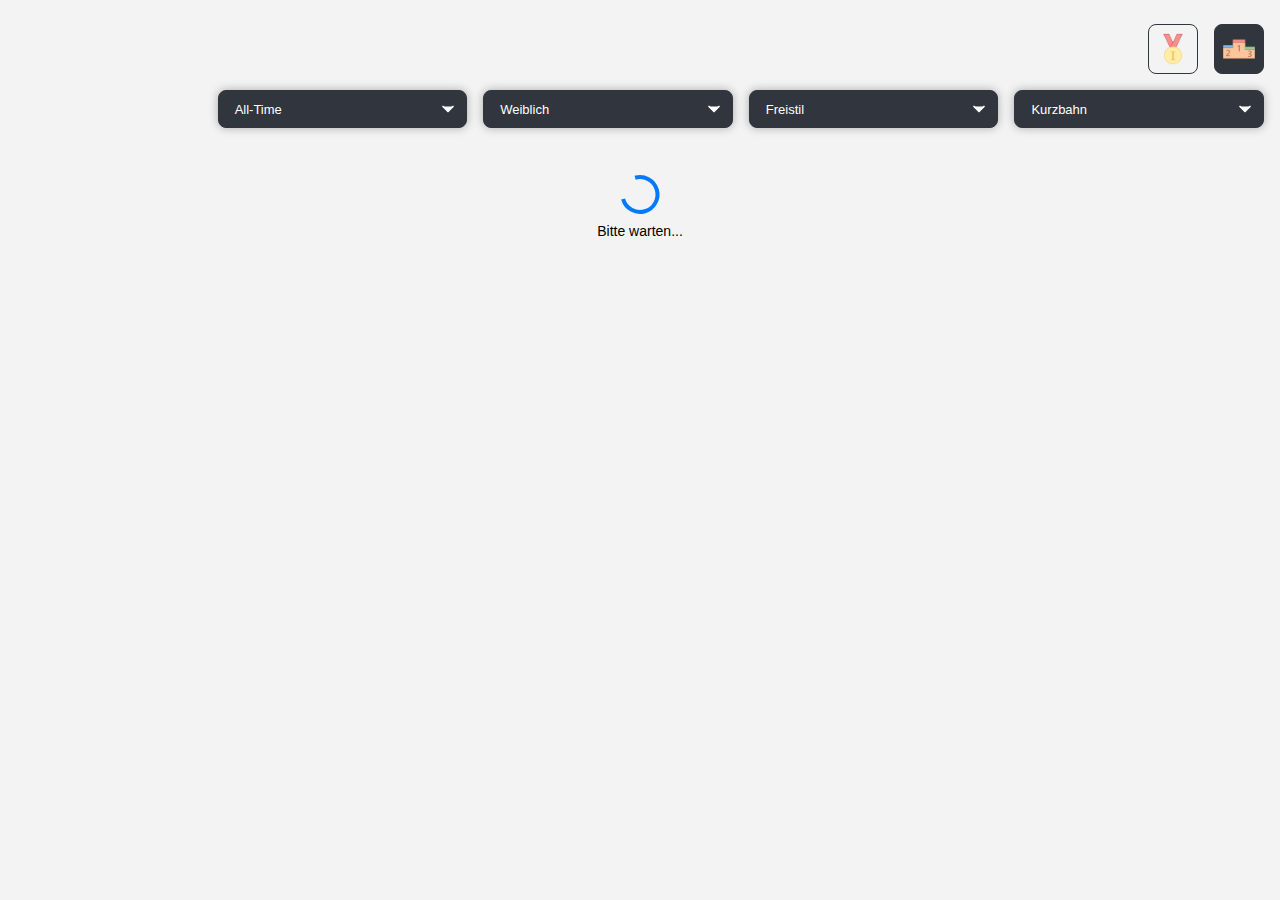
<file: website.html>
<!DOCTYPE html>
<html lang="en">
<head>
    <meta charset="UTF-8">
    <title>Bestenliste</title>
    <style>
        /* Definiere Variablen für die Farben */
        :root {
            --primary-color: #31353e;
            --secondary-color: #424959;
            --tertiary-color: #AFACFB;
            --contrast-color: #ffffff;
            --light-grey: #f0eef9;
            --primary-background: #f3f3f3;
            --primary-background-opacity: rgba(243, 243, 245, 0.5);
            --secondary-background: var(--contrast-color);
            --mobile-size: 600px;
            --border-radius: 8px;
            --transition-short: 0.3s;
            --transition-long: 0.5s;
        }

        /* Einstelungen für den gesamten Body */
        body {
            max-width: 100%;
            font-family: "Questrial", sans-serif;
            background-color: var(--primary-background);
            padding: 16px 8px 8px 8px;
            cursor: default;
        }

        /* Verberge den Scrollbalken auf der rechten Seite */
        ::-webkit-scrollbar {
            width: 0; /* Breite auf null setzen */
        }

        /* Optional: Verberge den Scrollbalken in anderen Browsern */
        html {
            scrollbar-width: none;
            scrollbar-color: transparent transparent;
        }

        /* Allgemeine Formatierungen für Tabelle */
        table {
            max-width: 100%;
            width: 100%;
            table-layout: fixed;
            line-height: 1.3;
            border-collapse: collapse;
            text-align: center;
            overflow: hidden;
            white-space: break-spaces;
            font-size: 12px;
            color: var(--primary-color);
        }

        /* Allgemeine Formatierungen für Zellen */
        th,
        td {
            height: 32px;
            vertical-align: middle;
            border-bottom: solid 8px var(--secondary-background);
            opacity: 1;
        }

        /* Formatierungen für einzelne Zeilen */
        tr {
            width: 50%;
            opacity: 1;
            background-color: var(--primary-background);
            transition: background-color var(--transition-short);
        }

        /* Formatierungen für einzelne Zeilen beim Hovern */
        tr:hover {
            background-color: var(--primary-background-opacity);
        }

        /* Formatierunge für Einträge aus diesem Jahr */
        .current-year {
            color: var(--primary-color);
            font-weight: bold;
        }

        /* Formatierung für den Dividierer Container */
        .divider-container {
            display: flex;
            align-items: center;
            justify-content: center;
            gap: 12px;
        }

        /* Formatierungen für spezielle Zellen (z.B. für die Distanz) */
        .distance {
            width: 7%;
            height: min-content;
            font-weight: bold;
            font-size: 16px;
            background-color: var(--primary-background);
            text-align: right;
            color: var(--primary-color);
        }

        /* Formatierungen für die Header Zellen */
        .header-cells {
            height: min-content;
            padding-top: 8px;
            padding-bottom: 8px;
            background-color: var(--secondary-background);
            color: var(--primary-color);
            font-weight: bold;
            border-bottom: solid 4px var(--secondary-background);
            vertical-align: bottom;
        }

        /* Formatierungen für den Container einer Disziplin */
        .discipline {
            width: 93%;
            margin-top: 12px;
            margin-bottom: 24px;
            border-radius: var(--border-radius);
            background-color: var(--secondary-background);
            box-shadow: 0 0 10px rgba(0, 0, 0, 0.2);
            max-width: 100%;
            overflow: hidden;
            padding: 16px 8px 8px 8px;
        }

        /* Definition der Breiten der Spalten */
        .col1 {
            width: 8%;
        }

        .col2 {
            width: 34%;
        }

        .col3 {
            width: 14%;
        }

        .col4 {
            width: 10%;
        }

        .col5 {
            width: 22%;
        }

        .col6 {
            width: 12%;
        }

        /* Formatierungen für den Container, in dem sich einzelne Dropdowns befinden */
        .dropdowns {
            display: flex;
            gap: 16px;
            justify-content: right;
        }

        /* Formatierungen für einen Dropdown Container */
        .dropdown {
            display: flex;
            width: 20%;
            color: var(--contrast-color);
            font-size: 13px;
            align-items: center;
            margin-bottom: 12px;
            z-index: 1000;
        }

        /* Formatierungen für den Dropdown Container beim Hovern */
        .dropdown:hover .dropdown-svg {
            transform: rotate(180deg);
        }

        /* Formatierungen für das Dropdown SVG (Pfeil auf dem Button) */
        .dropdown-svg {
            width: 20px;
            height: 20px;
            fill: var(--contrast-color);
            transition: transform var(--transition-short);
        }

        /* Formatierungen für den Dropdown Button */
        .dropdown-select {
            width: 100%;
            padding: 8px 8px 8px 16px;
            border-radius: var(--border-radius);
            background-color: var(--primary-color);
            border: solid 1px var(--primary-color);
            box-shadow: 0 0 10px rgba(0, 0, 0, 0.3);
            display: flex;
            align-items: center;
            align-content: center;
            justify-content: space-between;
            cursor: pointer;
            transition: background-color var(--transition-short) linear, box-shadow var(--transition-short) linear, color var(--transition-short) linear;
        }

        /* Formatierungen für den Dropdown Button beim Hovern */
        .dropdown-select:hover {
            background-color: rgba(0, 0, 0, 0);
            box-shadow: 0 0 10px rgba(0, 0, 0, 0);
            color: var(--primary-color);
        }

        /* Formatierungen für die Dropdown Liste */
        .dropdown-list {
            background-color: var(--primary-color);
            box-shadow: 0 0 10px rgba(0, 0, 0, 0.2);
            border-radius: var(--border-radius);
            position: absolute;
            top: 144px;
            opacity: 0;
            visibility: hidden;
            transition: opacity var(--transition-short) linear, visibility var(--transition-short) linear, height var(--transition-short) ease;
        }

        .expanded {
            display: block;
            height: auto;
        }

        /* Formatierungen für ein Element in der Dropdown Liste */
        .dropdown-list__item {
            padding: 16px 64px 16px 16px;
            cursor: pointer;
            transition: background-color var(--transition-short);
        }

        /* Formatierungen für ein Element in der Dropdown Liste beim Hovern */
        .dropdown-list__item:hover {
            background-color: var(--secondary-color);
        }

        /* Formatierungen für ein Overlay, dass die Eckpunkte der Dropdown Liste verdeckt */
        div[data-radius="top"] {
            border-top-left-radius: var(--border-radius);
            border-top-right-radius: var(--border-radius);
        }

        /* Formatierungen für ein Overlay, dass die Eckpunkte der Dropdown Liste verdeckt */
        div[data-radius="bottom"] {
            border-bottom-left-radius: var(--border-radius);
            border-bottom-right-radius: var(--border-radius);
        }

        /* Formatierungen für die Liste der Auswahl-Buttons */
        #selection-button-list {
            display: flex;
            gap: 16px;
            justify-content: right;
            margin-bottom: 16px;
        }

        /* Formatierungen für die Auswahl-Buttons */
        .selection-button {
            display: flex;
            padding: 8px;
            width: 32px;
            height: 32px;
            border-radius: var(--border-radius);
            border: solid 1px var(--primary-color);
            font-size: 16px;
            cursor: pointer;
            align-content: center;
            justify-content: center;
            align-items: center;
            transition: background-color var(--transition-short) linear;
        }

        .selection-button-selected {
            background-color: var(--primary-color);
        }

        .selection-button:hover {
            background-color: var(--primary-color);
        }

        .selection-button:hover .selection-button-image {
            width: 80%;
            height: 80%;
        }

        .selection-button-image {
            width: 100%;
            height: 100%;
            transition: width var(--transition-short) linear, height var(--transition-short) linear;
        }

        /* Formatierungen für das Zeitstempel-Element */
        #last-updated {
            font-size: 14px;
            text-align: right;
            margin-right: 8px;
            color: var(--primary-color);
        }

        /* Stil für den Ladekreis */
        #loading {
            display: none;
            text-align: center;
            position: relative;
            top: 64px;
            left: 50%;
            transform: translate(-50%, -50%);
            font-size: 14px;
        }

        .statistics__ranking {
            display: flex;
            flex-direction: column;
            gap: 12px;
            border-radius: var(--border-radius);
            background-color: var(--secondary-background);
            box-shadow: 0 0 10px rgba(0, 0, 0, 0.2);
            margin-bottom: 16px;
            margin-top: 12px;
        }

        .statistics__ranking-header {
            align-content: center;
            border-top-right-radius: var(--border-radius);
            border-top-left-radius: var(--border-radius);
            padding: 16px;
            background-color: var(--light-grey);
        }

        .statistics__ranking-sub-header {
            color: var(--primary-color);
            padding: 8px 16px 0 16px;
        }

        .statistics__ranking-body {
            display: flex;
            justify-content: center;
        }

        .statistics__ranking-title {
            font-size: 24px;
            font-weight: bold;
            color: var(--primary-color);
        }

        .statistics__ranking-list {
            width: 50%;
            display: flex;
            flex-direction: column;
            gap: 8px;
            padding: 16px;
        }

        .statistics__ranking-image {
            width: 24px;
            height: 24px;
        }

        .statistics__list-item {
            display: flex;
            align-content: center;
            align-items: center;
            gap: 8px;
            border: 1px solid var(--light-grey);
            padding: 8px;
            color: var(--primary-color);
            height: 32px;
        }

        .statistics__list-item-first-place {
            font-weight: bold;
            border: 0;
            box-shadow: 0 0 10px rgba(0, 0, 0, 0.2);
            background-color: var(--tertiary-color);
            color: var(--contrast-color);
        }

        .statistics__rank {
            font-size: 20px;
        }

        .statistics__name {
            font-size: 14px;
        }

        .statistics__value {
            font-size: 20px;
            /* Das value soll ganz nach rechts im list-item verschoben sein */
            margin-left: auto;
        }


        /* Einstellungen für Handy */
        @media only screen and (max-width: 600px) {
            body {
                padding: 8px 8px 8px 8px;
            }

            .dropdowns {
                flex-direction: column;
                gap: 0;
                align-items: center;
            }

            .dropdown {
                width: calc(100% - 10px);
                flex-direction: column;
            }

            .dropdown-svg {
                width: 16px;
                height: 16px;
            }

            .dropdown-select {
                width: 100%;
                padding: 8px 8px 8px 16px;
            }

            .dropdown-list {
                display: none;
                position: relative;
                top: 8px;
                left: 0;
                margin-bottom: 16px;
                width: 100%;
            }

            table {
                font-size: 8px;
            }

            .divider-container {
                flex-direction: column;
                gap: 8px;
            }

            .discipline {
                width: 100%;
                padding: 16px 8px 8px 8px;
                margin-bottom: 8px;
            }

            .distance {
                width: 100%;
                font-size: 14px;
                text-align: center;
                background-color: var(--secondary-background);
                margin-bottom: 12px;
            }

            #last-updated {
                font-size: 11px;
            }

            #selection-button-list {
                display: flex;
                gap: 8px;
                margin-bottom: 8px;
            }

            .selection-button {
                width: 20px;
                height: 20px;
            }

            .statistics__ranking-header {
                padding: 12px;
            }

            .statistics__ranking-sub-header {
                padding: 4px 12px 0 12px;
                font-size: 12px;
            }

            .statistics__ranking-body {
                display: flex;
                flex-direction: column;
            }

            .statistics__ranking-title {
                font-size: 16px;
            }

            .statistics__ranking-list {
                width: calc(100% - 24px);
                padding: 12px;
            }

            .statistics__ranking-image {
                width: 20px;
                height: 20px;
            }

            .statistics__list-item {
                padding: 6px;
                height: 28px;
            }

            .statistics__rank {
                font-size: 16px;
            }

            .statistics__name {
                font-size: 12px;
            }

            .statistics__value {
                font-size: 16px;
            }

        }
    </style>
</head>
<!-- Body des Dokuments -->
<body>
<!-- Buttons für die Auswahl, was angezeigt werden soll (Bestenlisten oder Statistiken) -->
<div id="selection-button-list">
    <div id="statistics-button" class="selection-button">
        <img class="selection-button-image" alt="Bestenlisten"
             src="[data-uri]">
    </div>
    <div id="leaderboards-button" class="selection-button selection-button-selected">
        <img class="selection-button-image" alt="Statistiken"
             src="[data-uri]">
    </div>
</div>

<!-- Dropdowns für die Filterung der Bestenlisten -->
<div class="dropdowns">
    <!-- Dropdowns für die Saison -->
    <div class="dropdown" id="dropdown__season">
        <!-- Button für die Auswahl der Saison -->
        <div class="dropdown-select" id="dropdown-select__season">
            <span>All-Time</span>
            <svg class="dropdown-svg" xmlns="http://www.w3.org/2000/svg" viewBox="0 0 24 24" stroke="currentColor"
                 stroke-width="2"
                 stroke-linecap="round" stroke-linejoin="round">
                <polyline points="6 9 12 15 18 9"></polyline>
            </svg>
        </div>
        <!-- Liste der Saisons wird per js hinzugefügt -->
        <div class="dropdown-list" id="dropdown-list__season">
        </div>
    </div>
    <!-- Dropdowns für Geschlecht -->
    <div class="dropdown" id="dropdown__gender">
        <!-- Button für die Auswahl des Geschlechts -->
        <div class="dropdown-select" id="dropdown-select__gender">
            <span>Weiblich</span>
            <svg class="dropdown-svg" xmlns="http://www.w3.org/2000/svg" viewBox="0 0 24 24" stroke="currentColor"
                 stroke-width="2"
                 stroke-linecap="round" stroke-linejoin="round">
                <polyline points="6 9 12 15 18 9"></polyline>
            </svg>
        </div>
        <!-- Liste der Geschlechter -->
        <div class="dropdown-list" id="dropdown-list__gender">
            <div class="dropdown-list__item" id="dropdown-list__item__female" data-radius="top">Weiblich</div>
            <div class="dropdown-list__item" id="dropdown-list__item__male" data-radius="bottom">Männlich</div>
        </div>
    </div>
    <!-- Dropdowns für Schwimmstil -->
    <div class="dropdown" id="dropdown__stroke">
        <!-- Button für die Auswahl des Schwimmstils -->
        <div class="dropdown-select" id="dropdown-select__stroke">
            <span>Freistil</span>
            <svg class="dropdown-svg" xmlns="http://www.w3.org/2000/svg" viewBox="0 0 24 24" stroke="currentColor"
                 stroke-width="2"
                 stroke-linecap="round" stroke-linejoin="round">
                <polyline points="6 9 12 15 18 9"></polyline>
            </svg>
        </div>
        <!-- Liste der Schwimmstile -->
        <div class="dropdown-list" id="dropdown-list__stroke">
            <div class="dropdown-list__item" id="dropdown-list__item__butterfly" data-radius="top">Schmetterling</div>
            <div class="dropdown-list__item" id="dropdown-list__item__backstroke">Rücken</div>
            <div class="dropdown-list__item" id="dropdown-list__item__breaststroke">Brust</div>
            <div class="dropdown-list__item" id="dropdown-list__item__freestyle">Freistil</div>
            <div class="dropdown-list__item" id="dropdown-list__item__individual" data-radius="bottom">Lagen</div>
        </div>
    </div>
    <!-- Dropdowns für Bahnlänge -->
    <div class="dropdown" id="dropdown__lane">
        <!-- Button für die Auswahl der Bahnlänge -->
        <div class="dropdown-select" id="dropdown-select__lane">
            <span>Kurzbahn</span>
            <svg class="dropdown-svg" xmlns="http://www.w3.org/2000/svg" viewBox="0 0 24 24" stroke="currentColor"
                 stroke-width="2"
                 stroke-linecap="round" stroke-linejoin="round">
                <polyline points="6 9 12 15 18 9"></polyline>
            </svg>
        </div>
        <!-- Liste der Bahnlängen -->
        <div class="dropdown-list" id="dropdown-list__lane">
            <div class="dropdown-list__item" id="dropdown-list__item__short" data-radius="top">Kurzbahn</div>
            <div class="dropdown-list__item" id="dropdown-list__item__long" data-radius="bottom">Langbahn</div>
        </div>
    </div>
</div>
<!-- Ladekreis -->
<div id="loading">
    <svg width="50px" height="50px" viewBox="0 0 100 100" preserveAspectRatio="xMidYMid">
        <circle cx="50" cy="50" fill="none" stroke="#007bff" stroke-width="8" r="35"
                stroke-dasharray="164.93361431346415 56.97787143782138">
            <animateTransform attributeName="transform" type="rotate" repeatCount="indefinite" dur="1s"
                              values="0 50 50;360 50 50" keyTimes="0;1"></animateTransform>
        </circle>
    </svg>
    <div>Bitte warten...</div>
</div>
<!-- Container, in dem per JavaScript die Bestenlisten eingefügt werden -->
<div id="leaderboards"></div>
<!-- Text, der anzeigt wann die Liste zuletzt aktualisiert wurde -->
<div id="last-updated">
    Zuletzt aktualisiert: <span id="current-date"></span>
</div>
<!-- Container für die Statistiken -->
<div id="statistics">
</div>

<!-- Skript zum Importieren von Daten aus Google Sheets -->
<!-- Das Skript enthält Klassen für Personen, Ergebnisse, Disziplinen und Bestenlisten -->
<!-- Es verwaltet die Bestenlisten und filtert sie nach Disziplin und Geschlecht -->
<script>
    class Statistics {
        constructor(leaderboard) {
            this._leaderboard = leaderboard;
        }

        get leaderboard() {
            return this._leaderboard;
        }

        get totalResults() {
            return this._leaderboard.length;
        }

        get uniqueAthletes() {
            let athletes = [];
            this._leaderboard.disciplines.forEach(discipline => {
                discipline.results.forEach(result => {
                    let athlete = athletes.find(athlete => athlete.equals(result.person));
                    if (!athlete) {
                        athletes.push(result.person);
                    }
                });
            });
            return athletes;
        }

        get totalUniqueAthletes() {
            return this.uniqueAthletes.length;
        }

        get occurrenceOfEachAthlete() {
            let occurrences = [];
            this._leaderboard.disciplines.forEach(discipline => {
                discipline.results.forEach(result => {
                    let athlete = result.person;
                    let occurrence = occurrences.find(occurrence => occurrence.person.equals(athlete));
                    if (occurrence) {
                        occurrence.occurrences++;
                    } else {
                        occurrences.push({person: athlete, occurrences: 1});
                    }
                });
            });
            return occurrences.sort((a, b) => b.occurrences - a.occurrences);
        }

        get occurrenceOfEachAthleteOnFirstPlace() {
            let occurrences = [];
            this._leaderboard.disciplines.forEach(discipline => {
                if (discipline.results.length > 0) {
                    let athlete = discipline.results[0].person;
                    let occurrence = occurrences.find(occurrence => occurrence.person.equals(athlete));
                    if (occurrence) {
                        occurrence.occurrences++;
                    } else {
                        occurrences.push({person: athlete, occurrences: 1});
                    }
                }
            });
            return occurrences.sort((a, b) => b.occurrences - a.occurrences);
        }

        get athleteWithMostOccurrences() {
            let occurrences = this.occurrenceOfEachAthlete;
            return occurrences.reduce((a, b) => a.occurrences > b.occurrences ? a : b);
        }

        get athleteWithMostOccurrencesOnFirstPlace() {
            let occurrences = this.occurrenceOfEachAthleteOnFirstPlace;
            return occurrences.reduce((a, b) => a.occurrences > b.occurrences ? a : b);
        }

        get oldestRecord() {
            let oldestRecord = this._leaderboard.disciplines.reduce((a, b) => a.results[0].date.compare(b.results[0].date) < 0 ? a : b);
            let discipline = this._leaderboard.disciplines.find(discipline => discipline.results[0].equals(oldestRecord.results[0]));
            return {
                discipline: discipline,
                result: oldestRecord.results[0]
            }
        }

        get newestRecord() {
            let newestRecord = this._leaderboard.disciplines.reduce((a, b) => a.results[0].date.compare(b.results[0].date) > 0 ? a : b);
            let discipline = this._leaderboard.disciplines.find(discipline => discipline.results[0].equals(newestRecord.results[0]));
            return {
                discipline: discipline,
                result: newestRecord.results[0]
            }
        }

        get newRecordsThisYear() {
            let newRecords = [];
            this._leaderboard.disciplines.forEach(discipline => {
                discipline.results.forEach(result => {
                    if (result.date.isCurrentYear) {
                        newRecords.push(result);
                    }
                });
            });
            return newRecords;
        }

        get totalNewRecordsThisYear() {
            return this.newRecordsThisYear.length;
        }

        get occurrenceOfLocation() {
            let occurrences = [];
            this._leaderboard.disciplines.forEach(discipline => {
                discipline.results.forEach(result => {
                    let location = result.location;
                    let occurrence = occurrences.find(occurrence => occurrence.location === location);
                    if (occurrence) {
                        occurrence.occurrences++;
                    } else {
                        occurrences.push({location: location, occurrences: 1});
                    }
                });
            });
            return occurrences.sort((a, b) => b.occurrences - a.occurrences);
        }

        occurrenceOfEachAthleteByGender(gender) {
            let occurrences = this.occurrenceOfEachAthlete;
            return occurrences.filter(occurrence => occurrence.person.gender === gender).sort((a, b) => b.occurrences - a.occurrences);
        }

        occurrenceOfEachAthleteOnFirstPlaceByGender(gender) {
            let occurrences = this.occurrenceOfEachAthleteOnFirstPlace;
            return occurrences.filter(occurrence => occurrence.person.gender === gender).sort((a, b) => b.occurrences - a.occurrences);
        }

        athleteWithMostOccurrencesByGender(gender) {
            let occurrences = this.occurrenceOfEachAthlete;
            occurrences = occurrences.filter(occurrence => occurrence.person.gender === gender);
            return occurrences.reduce((a, b) => a.occurrences > b.occurrences ? a : b);
        }

        athleteWithMostOccurrencesOnFirstPlaceByGender(gender) {
            let occurrences = this.occurrenceOfEachAthleteOnFirstPlace;
            occurrences = occurrences.filter(occurrence => occurrence.person.gender === gender);
            return occurrences.reduce((a, b) => a.occurrences > b.occurrences ? a : b);
        }
    }

    class CalenderDate {
        /**
         * Erstellt ein Datum-Objekt
         * @param {string} date - Datum im Format dd.mm.yyyy
         * @throws {Error} - Wird geworfen, wenn das Datum nicht im Format dd.mm.yyyy ist
         * @property {string} date - Datum im Format dd.mm.yyyy
         * @property {number} day - Tag des Datums
         * @property {number} month - Monat des Datums
         * @property {number} year - Jahr des Datums
         * @property {boolean} isCurrentYear - Gibt an, ob das Datum im aktuellen Jahr liegt
         * @method equals - Vergleicht das Datum mit einem anderen Datum
         * @method toString - Gibt das Datum als String zurück
         */

        constructor(date) {
            this._date = date;
            if (date.toString().trim().length === 4) {
                this._day = 0;
                this._month = 0;
                this._year = parseInt(date);
                this._date = "00.00." + date;
            } else {
                let dateParts = date.split(".");
                this._day = parseInt(dateParts[0]);
                this._month = parseInt(dateParts[1]);
                this._year = parseInt(dateParts[2]);
            }
        }

        get date() {
            return this._date;
        }

        get day() {
            return this._day;
        }

        get month() {
            return this._month;
        }

        get year() {
            return this._year;
        }

        get isCurrentYear() {
            let today = new Date();
            return today.getFullYear() === this._year;
        }

        equals(calenderDate) {
            return this._date === calenderDate.date;
        }

        compare(calenderDate) {
            if (this._year < calenderDate.year) {
                return -1;
            } else if (this._year > calenderDate.year) {
                return 1;
            } else {
                if (this._month < calenderDate.month) {
                    return -1;
                } else if (this._month > calenderDate.month) {
                    return 1;
                } else {
                    if (this._day < calenderDate.day) {
                        return -1;
                    } else if (this._day > calenderDate.day) {
                        return 1;
                    } else {
                        return 0;
                    }
                }
            }
        }

        toString() {
            return this._date;
        }
    }

    class Time {
        /**
         * Represents a time in the format mm:ss,xx
         * @param {string} time - Time in the format mm:ss,xx
         * @property {string} time - Time in the format mm:ss,xx
         * @property {number} minutes - Minutes of the time
         * @property {number} seconds - Seconds of the time
         * @property {number} hundredth - Hundredth of the time
         * @property {number} totalSeconds - Total seconds of the time
         * @property {number} totalHundredth - Total hundredth of the time
         * @method compare - Compares two times
         * @method toString - Returns the time as a string
         * @method equals - Compares the time with another time
         */

        constructor(time) {
            this._time = time;
            let timeParts = time.split(":");
            this._minutes = parseInt(timeParts[0]);
            let secondsAndHundredth = timeParts[1].split(",");
            this._seconds = parseInt(secondsAndHundredth[0]);
            this._hundredth = parseInt(secondsAndHundredth[1]);
        }

        get time() {
            return this._time;
        }

        get minutes() {
            return this._minutes;
        }

        get seconds() {
            return this._seconds;
        }

        get hundredth() {
            return this._hundredth;
        }

        get totalSeconds() {
            return this._minutes * 60 + this._seconds + this._hundredth / 100;
        }

        get totalHundredth() {
            return this._minutes * 6000 + this._seconds * 100 + this._hundredth;
        }

        equals(time) {
            return this._time === time.time;
        }

        toString() {
            return this._time;
        }

        static compare(time1, time2) {
            if (time1.totalHundredth < time2.totalHundredth) {
                return -1;
            } else if (time1.totalHundredth > time2.totalHundredth) {
                return 1;
            } else {
                return 0;
            }
        }
    }

    class Person {
        /**
         * Definiert eine Person
         * @param {string} name - Name der Person
         * @param {string} birth - Geburtsdatum der Person (yyyy)
         * @param {string} gender - Geschlecht der Person
         * @property {string} name - Name der Person
         * @property {string} birth - Geburtsdatum der Person (yyyy)
         * @method equals - Vergleicht die Person mit einer anderen Person
         * @method toString - Gibt die Person als String zurück
         */

        constructor(name, birth, gender) {
            this._name = name;
            this._birth = birth;
            this._gender = gender;
        }

        get name() {
            return this._name;
        }

        get birth() {
            return this._birth;
        }

        get gender() {
            return this._gender;
        }

        toString() {
            return this._name + " (" + this._birth + ")";
        }

        equals(person) {
            return this._name === person.name && this._birth === person.birth;
        }
    }

    class Result {
        /**
         * Speichert ein Ergebnis einer Disziplin für eine Person
         * @param {Person} person - Person des Ergebnisses
         * @param {Time} time - Zeit des Ergebnisses
         * @param {string} location - Ort des Ergebnisses
         * @param {CalenderDate} date - Datum des Ergebnisses
         * @property {Discipline} discipline - Disziplin des Ergebnisses
         * @property {Person} person - Person des Ergebnisses
         * @property {Time} time - Zeit des Ergebnisses
         * @property {string} location - Ort des Ergebnisses
         * @property {CalenderDate} date - Datum des Ergebnisses
         * @property {boolean} newRecord - Gibt an, ob das Ergebnis ein neuer Rekord ist
         * @method equals - Vergleicht zwei Ergebnisse
         * @method toString - Gibt das Ergebnis als String zurück
         */

        constructor(person, time, location, date) {
            this._person = person;
            this._time = time;
            this._location = location;
            this._date = date;
        }

        get person() {
            return this._person;
        }

        get time() {
            return this._time;
        }

        get location() {
            return this._location;
        }

        get date() {
            return this._date;
        }

        equals(result) {
            return this._person.equals(result.person) && this._time.equals(result.time) && this._location === result.location;
        }

        toString() {
            return this._person.toString() + " - " + this._time + " - " + this._location + " - " + this._date.toString();
        }

    }

    class Discipline {
        /**
         * @param {number} distance
         * @param {number} lane
         * @param {string} stroke
         * @param {string} gender
         * @property {number} distance - Distanz der Disziplin
         * @property {number} lane - Bahn der Disziplin
         * @property {string} stroke - Schwimmstil der Disziplin
         * @property {string} gender - Geschlecht der Disziplin
         * @property {Result[]} results - Ergebnisse der Disziplin
         * @property {string} uid - Eindeutige ID der Disziplin
         * @method cutResults - Schneidet die Ergebnisse auf die Anzahl der Einträge
         * @method sortResults - Sortiert die Ergebnisse nach Zeit
         * @method addResult - Fügt ein Ergebnis hinzu
         * @method removeDuplicateResults - Entfernt Ergebnisse von Personen, die mehrere Ergebnisse in der Disziplin haben
         * @method equals - Vergleicht zwei Disziplinen
         */

        constructor(distance, lane, stroke, gender) {
            this._distance = distance;
            this._lane = lane;
            this._stroke = stroke
            this._gender = gender;
            this._results = [];
        }

        get distance() {
            return this._distance;
        }

        get lane() {
            return this._lane;
        }

        get stroke() {
            return this._stroke;
        }

        get gender() {
            return this._gender;
        }

        get results() {
            return this._results;
        }

        get uid() {
            /**
             * Generiert eine eindeutige ID für die Disziplin basierend auf der Distanz, der Bahn, dem Schwimmstil und dem Geschlecht
             */
            return ('#' + this.stroke.substring(0, 1) + this.distance.toString().substring(0, 2) + this.lane.toString().substring(0, 1) + this.gender.substring(0, 1)).toLowerCase();
        }

        static uidToProperties(uid) {
            /**
             * Generiert die Eigenschaften einer Disziplin basierend auf der eindeutigen ID
             * @param {string} uid - Eindeutige ID der Disziplin
             */

            let stroke = uid.substring(1, uid.length - 2);
            let distance = parseInt(uid.substring(2, uid.length - 1));
            let lane = parseInt(uid.substring(uid.length - 1));
            if (lane === 2) {
                lane = Discipline.LANES.Kurzbahn;
            } else if (lane === 5) {
                lane = Discipline.LANES.Langbahn;
            }
            let gender = uid.substring(uid.length);
            if (gender === 'm') {
                gender = Discipline.GENDERS.Maennlich;
            } else {
                gender = Discipline.GENDERS.Weiblich;
            }
            let strokeKey = Object.keys(Discipline.STROKES).find(key => Discipline.STROKES[key].substring(0, 1).toLowerCase() === stroke);
            let distanceKey = Object.keys(Discipline.DISTANCES).find(key => Discipline.DISTANCES[key].substring(0, 2) === distance.toString());

            return {
                'stroke': Discipline.STROKES[strokeKey],
                'distance': Discipline.DISTANCES[distanceKey],
                'lane': lane,
                'gender': gender
            };

        }

        sortResults() {
            /**
             * Sortiert die Ergebnisse nach Zeit (von schnell nach langsam)
             * @see Time.compare
             */
            this._results.sort((result1, result2) => Time.compare(result1.time, result2.time));
        }

        addResult(result) {
            /**
             * Fügt ein Ergebnis hinzu, wenn es noch nicht vorhanden ist
             */
            if (!this._results.some(existingResult => existingResult.equals(result))) {
                this._results.push(result);
            }
        }

        removeDuplicateResults() {
            /**
             * Wenn eine Person mehrere Ergebnisse in der Disziplin hat, wird nur das schnellste Ergebnis behalten
             */

            let uniqueResults = [];
            this._results.forEach(result => {
                if (!uniqueResults.some(uniqueResult => uniqueResult.person.equals(result.person))) {
                    uniqueResults.push(result);
                } else {
                    let index = uniqueResults.findIndex(uniqueResult => uniqueResult.person.equals(result.person));
                    if (Time.compare(result.time, uniqueResults[index].time) < 0) {
                        uniqueResults[index] = result;
                    }
                }
            });
            this._results = uniqueResults;
        }

        cutResults(entries) {
            /**
             * Schneidet die Ergebnisse auf die Anzahl der Einträge
             */
            this._results = this._results.slice(0, entries);
        }

        equals(discipline) {
            return this.uid === discipline.uid;
        }

        toString() {
            return this.distance + 'm ' + this.stroke + ' ' + this.gender + ' (' + (this.lane === Discipline.LANES.Kurzbahn ? 'Kurzbahn' : 'Langbahn') + ')';
        }

        static STROKES = {
            'Freistil': 'Freistil',
            'Brust': 'Brust',
            'Ruecken': 'Rücken',
            'Schmetterling': 'Schmetterling',
            'Lagen': 'Lagen'

        }

        static GENDERS = {
            'Maennlich': 'Männlich',
            'Weiblich': 'Weiblich'

        }

        static LANES = {
            'Langbahn': 50,
            'Kurzbahn': 25
        }

        static DISTANCES = {
            '50m': '50',
            '100m': '100',
            '200m': '200',
            '400m': '400',
            '800m': '800',
            '1500m': '1500'
        }

        static DISCIPLINES = {
            'Freistil': {
                'Lage': Discipline.STROKES.Freistil,
                'Langbahn': ['50', '100', '200', '400', '800', '1500'],
                'Kurzbahn': ['50', '100', '200', '400', '800', '1500']
            },
            'Schmetterling': {
                'Lage': Discipline.STROKES.Schmetterling,
                'Langbahn': ['50', '100', '200'],
                'Kurzbahn': ['50', '100', '200']
            },
            'Ruecken': {
                'Lage': Discipline.STROKES.Ruecken,
                'Langbahn': ['50', '100', '200'],
                'Kurzbahn': ['50', '100', '200']
            },
            'Brust': {
                'Lage': Discipline.STROKES.Brust,
                'Langbahn': ['50', '100', '200'],
                'Kurzbahn': ['50', '100', '200']
            },
            'Lagen': {
                'Lage': Discipline.STROKES.Lagen,
                'Langbahn': ['200', '400'],
                'Kurzbahn': ['100', '200', '400']
            }
        }
    }

    class Leaderboard {
        /**
         * Klasse für die Bestenliste
         * @param {string} season - Saison der Bestenliste
         * @property {string} season - Saison der Bestenliste
         * @property {Discipline[]} disciplines - Disziplinen der Bestenliste
         * @method createDisciplines - Erstellt alle Disziplinen
         * @method addResult - Fügt ein Ergebnis hinzu
         * @method addRawData - Fügt die Rohdaten der Bestenliste hinzu
         */

        constructor(season) {
            this._disciplines = [];
            this.createDisciplines();
            this._season = season;
            this._statistics = new Statistics(this); // Statistiken für die Bestenlisten
        }

        get disciplines() {
            return this._disciplines;
        }

        get season() {
            return this._season;
        }

        get statistics() {
            return this._statistics;
        }

        createDisciplines() {
            /**
             * Erstellt alle Disziplinen
             */

            for (let discipline in Discipline.DISCIPLINES) {
                let stroke = Discipline.DISCIPLINES[discipline].Lage;
                let longCourse = Discipline.DISCIPLINES[discipline].Langbahn;
                let shortCourse = Discipline.DISCIPLINES[discipline].Kurzbahn;
                for (let distance of longCourse) {
                    this._disciplines.push(new Discipline(distance, Discipline.LANES.Langbahn, stroke, Discipline.GENDERS.Weiblich));
                    this._disciplines.push(new Discipline(distance, Discipline.LANES.Langbahn, stroke, Discipline.GENDERS.Maennlich));
                }
                for (let distance of shortCourse) {
                    this._disciplines.push(new Discipline(distance, Discipline.LANES.Kurzbahn, stroke, Discipline.GENDERS.Weiblich));
                    this._disciplines.push(new Discipline(distance, Discipline.LANES.Kurzbahn, stroke, Discipline.GENDERS.Maennlich));
                }
            }
        }

        addResult(result, disciplineUid) {
            /**
             * Fügt ein Ergebnis hinzu
             */
            let discipline = this._disciplines.find(discipline => discipline.uid === disciplineUid);
            try {
                discipline.addResult(result);
            } catch (error) {
                throw new Error('Result could not be added to the leaderboard: ' + result.toString());
            }
        }

        addRawData(data) {
            /**
             * Fügt die Rohdaten der Bestenliste hinzu
             */

            for (let i = 0; i < data.length; i++) {
                let uidMale = data[i][0];
                if (uidMale.startsWith('#')) {
                    let nameMale = data[i][2];
                    if (nameMale.toString().trim() !== '') {
                        let timeMale = new Time(data[i][3]);
                        let birthMale = data[i][4];
                        let locationMale = data[i][5];
                        let dateMale = new CalenderDate(data[i][6]);
                        let personMale = new Person(nameMale, birthMale, Discipline.GENDERS.Maennlich);
                        let resultMale = new Result(personMale, timeMale, locationMale, dateMale);
                        this.addResult(resultMale, uidMale);
                    }

                    let uidFemale = data[i][7];
                    let nameFemale = data[i][9];
                    if (nameFemale.toString().trim() !== '') {
                        let timeFemale = new Time(data[i][10]);
                        let birthFemale = data[i][11];
                        let locationFemale = data[i][12];
                        let dateFemale = new CalenderDate(data[i][13]);
                        let personFemale = new Person(nameFemale, birthFemale, Discipline.GENDERS.Weiblich);
                        let resultFemale = new Result(personFemale, timeFemale, locationFemale, dateFemale);
                        this.addResult(resultFemale, uidFemale);
                    }
                }
            }
        }
    }

    class Leaderboards {
        constructor() {
            this._leaderboards = []; // Liste von Bestenlisten
            this._filter = new Filter(); // Filter für die Bestenlisten
            this.#createLeaderboards(); // Erstelle die Bestenlisten für die Saisons
            this._filter.createDropdownListeners(); // Erstelle die Listener für die Dropdown-Menüs
            this.#setLastUpdated();
            this.updateTable(); // Lade die Bestenlisten in die Tabelle
        }

        get leaderboards() {
            return this._leaderboards;
        }

        get filter() {
            return this._filter;
        }

        addLeaderboard(leaderboard) {
            this._leaderboards.push(leaderboard);
        }

        filterDisciplines(filter) {
            /**
             * Funktion zum Filtern der Bestenlisten nach Disziplin und Geschlecht
             * @param {Filter} filter - Filterkriterien
             * @returns {Leaderboard[]} - Liste von Bestenlisten, die den Filterkriterien entsprechen
             */

            if (!(filter instanceof Filter)) throw new Error("Filter ist kein Filter-Objekt"); // Überprüfe, ob der Filter ein Filter-Objekt ist

            let filteredDisciplines = []; // Liste von gefilterten Bestenlisten
            for (let i = 0; i < this.leaderboards.length; i++) {
                if (this.leaderboards[i].season === filter.season) {
                    for (let j = 0; j < this.leaderboards[i].disciplines.length; j++) {
                        if (this.leaderboards[i].disciplines[j].stroke === filter.stroke &&
                            this.leaderboards[i].disciplines[j].lane === filter.lane &&
                            this.leaderboards[i].disciplines[j].gender === filter.gender) {
                            filteredDisciplines.push(this.leaderboards[i].disciplines[j]);
                        }
                    }
                }
            }

            return filteredDisciplines;
        }

        #createLeaderboards() {
            /**
             * Erstellt die Bestenlisten für die Saisons
             */

            for (let key in KEYS) {
                let leaderboard = new Leaderboard(KEYS[key].name);
                this.addLeaderboard(leaderboard);
            }
        }

        #setLastUpdated() {
            let lastUpdated = document.getElementById('last-updated');
            let currentDate = new Date();
            let day = currentDate.getDate();
            let month = currentDate.getMonth() + 1;
            let year = currentDate.getFullYear();
            lastUpdated.innerText += ' ' + day + '.' + month + '.' + year;
        }

        async #getData(season) {

            if (season === '') season = 'All-Time';
            let link = KEYS[season].link;

            // Find the index for the season
            let index = -1;
            for (let i = 0; i < this.leaderboards.length; i++) {
                if (this.leaderboards[i].season === season) {
                    if (this.leaderboards[i].disciplines.length === 0) {
                        return;
                    }
                    index = i;
                }
            }

            let data = await this.#fetchData(link);

            this.leaderboards[index].addRawData(data);
        }

        #fetchData(tsvUrl) {
            /**
             * Lade die Daten von der angegebenen TSV-URL und speichere sie im LocalStorage.
             * @param {string} tsvUrl - Die URL des TSV-Dokuments
             * @param {string} range - Der Bereich der Daten, der geladen werden soll
             * @param {string} storageKey - Der Schlüssel, unter dem die Daten im LocalStorage gespeichert werden sollen
             * @returns {Promise} - Ein Promise-Objekt, das den Status des Fetch-Vorgangs angibt
             * @throws {Error} - Ein Fehler wird geworfen, wenn der Fetch-Vorgang fehlschlägt
             */

            return new Promise((resolve, reject) => {
                fetch(tsvUrl)
                    .then(response => {
                        if (!response.ok) {
                            throw new Error('Network response was not ok');
                        }
                        return response.text();
                    })
                    .then(data => {
                        let rows = data.split('\n');
                        let result = [];
                        for (let i = 0; i < rows.length; i++) {
                            result.push(rows[i].split('\t'));
                        }
                        resolve(result); // Erfolgreiches Auflösen des Promise mit den Daten
                    })
                    .catch(error => {
                        console.error('Fehler beim Laden der TSV-Daten:', error);
                        reject(error); // Ablehnen des Promise bei einem Fehler
                    });
            });
        }

        async updateTable() {
            /**
             * Aktualisiert die Tabelle basierend auf den Filterkriterien
             * @param {Filter} filter - Filterkriterien
             */

            let filteredDisciplines = this.filterDisciplines(this._filter); // Filtere die Disziplinen basierend auf den Filterkriterien

            let numResults = 0;
            for (let discipline of filteredDisciplines) {
                numResults += discipline.results.length;
            }

            let loading = document.getElementById('loading');
            let leaderboards = document.getElementById('leaderboards');
            let lastUpdated = document.getElementById('last-updated');
            let statistics = document.getElementById('statistics');

            let genderDropdown = document.getElementById('dropdown__gender');
            let strokeDropdown = document.getElementById('dropdown__stroke');
            let laneDropdown = document.getElementById('dropdown__lane');

            if (this._filter.showLeaderboards) {
                statistics.style.display = 'none'; // Statistiken ausblenden
                laneDropdown.style.display = 'flex'; // Bahnlänge anzeigen
                strokeDropdown.style.display = 'flex'; // Schwimmstil anzeigen
                genderDropdown.style.display = 'flex'; // Geschlecht anzeigen
            } else {
                leaderboards.style.display = 'none'; // Tabelle ausblenden
                lastUpdated.style.display = 'none'; // Letztes Update ausblenden
                laneDropdown.style.display = 'none'; // Bahnlänge ausblenden
                strokeDropdown.style.display = 'none'; // Schwimmstil ausblenden
                genderDropdown.style.display = 'none'; // Geschlecht ausblenden
            }

            if (numResults === 0) {
                loading.style.display = 'block'; // Ladekreis anzeigen
                leaderboards.style.display = 'none'; // Tabelle ausblenden
                lastUpdated.style.display = 'none'; // Letztes Update ausblenden
                statistics.style.display = 'none'; // Statistiken ausblenden
                await this.#getData(this._filter.season); // Lade die Daten für die Saison
                filteredDisciplines = this.filterDisciplines(this._filter); // Filtere die Disziplinen basierend auf den Filterkriterien
            }

            if (this._filter.showLeaderboards) {
                this.#loadLeaderboardsIntoTable(filteredDisciplines); // Lade die Bestenlisten in die Tabelle
                leaderboards.style.display = 'block'; // Tabelle anzeigen
                lastUpdated.style.display = 'block'; // Letztes Update anzeigen
            } else {
                let currentLeaderboard = this.leaderboards.find(leaderboard => leaderboard.season === this._filter.season);
                this.#loadStatistics(currentLeaderboard);
                statistics.style.display = 'block'; // Statistiken anzeigen
            }
            loading.style.display = 'none'; // Ladekreis ausblenden
        }

        #loadLeaderboardsIntoTable(disciplines) {
            /**
             * Funktion zum Laden der Bestenliste (eine Lage, ein Geschlecht, eine Bahnlänge) in die Tabelle
             * @param {Leaderboards[]} leaderboards - Bestenlisten, die in die Tabelle geladen werden sollen
             */

            let leaderboardsDiv = document.getElementById('leaderboards'); // Hole das Element mit der ID 'leaderboards'
            leaderboardsDiv.innerHTML = ''; // Setze den Inhalt des Elements auf leer

            function createHeader() {
                /**
                 * Funktion zum Erstellen der Kopfzeile der Tabelle
                 * @returns {HTMLTableRowElement} - Kopfzeile der Tabelle
                 */
                let row = document.createElement('tr');
                let headerCells = ['Platz', 'Name', 'Zeit', 'Jg.', 'Ort', 'Jahr'];

                for (let i = 0; i < headerCells.length; i++) {
                    let cell = document.createElement('th');
                    cell.textContent = headerCells[i];
                    cell.className = 'header-cells';
                    row.appendChild(cell);
                }
                return row;
            }

            for (let i = 0; i < disciplines.length; i++) {
                /**
                 * Gehe jede Bestenliste zu einer Disziplin durch und füge die Ergebnisse in die Tabelle ein
                 */
                let dividerContainer = document.createElement('div'); // Erstelle ein neues Div-Element, in dem der Rest eingefügt wird
                let leaderboard = disciplines[i]; // Bestenliste zu einer Disziplin
                let disciplineDiv = document.createElement('div'); // Erstelle ein neues Div-Element
                let table = document.createElement('table'); // Erstelle eine neue Tabelle
                let distanceCell = document.createElement('div'); // Erstelle einen Div für die Distanz

                table.innerHTML = '<colgroup><col class="col1"><col class="col2"><col class="col3"><col class="col4"><col class="col5"><col class="col6"></colgroup>'; // Übernehme die in col1 - col6 definierten Größen für die Spalten

                distanceCell.className = 'distance'; // Setze die Klasse des Containers auf 'distance'
                distanceCell.innerText = leaderboard.distance + 'm '; // Setze den Text des Containers auf die Distanz

                table.appendChild(createHeader()); // Füge die Kopfzeile in den Body der Tabelle ein (Platz, Name, Zeit, Jg., Ort, Jahr

                for (let j = 0; j < leaderboard.results.length; j++) {
                    let row = document.createElement('tr'); // Erstelle eine neue Zeile

                    let result = leaderboard.results[j]; // Ergebnis in der Bestenliste

                    let rank = document.createElement('td'); // Erstelle eine Zelle für den Rang
                    let name = document.createElement('td'); // Erstelle eine Zelle für den Namen
                    let time = document.createElement('td'); // Erstelle eine Zelle für die Zeit
                    let birth = document.createElement('td'); // Erstelle eine Zelle für das Geburtsjahr
                    let location = document.createElement('td'); // Erstelle eine Zelle für den Ort
                    let year = document.createElement('td'); // Erstelle eine Zelle für das Jahr

                    // Setze die obere linke Ecke der ersten Zelle auf gerundet
                    let borderRadius = parseInt(document.documentElement.style.getPropertyValue('--border-radius')) * 2;
                    rank.style.borderTopLeftRadius = borderRadius + 'px';
                    rank.style.borderBottomLeftRadius = borderRadius + 'px';
                    year.style.borderTopRightRadius = borderRadius + 'px';
                    year.style.borderBottomRightRadius = borderRadius + 'px';

                    rank.textContent = (j + 1).toString() + '.'; // Setze den Text der Zelle auf den Rang
                    row.append(rank); // Füge die Zelle in die Zeile ein

                    name.textContent = result.person.name; // Setze den Text der Zelle auf den Namen
                    row.append(name); // Füge die Zelle in die Zeile ein

                    time.textContent = result.time; // Setze den Text der Zelle auf die Zeit
                    row.append(time); // Füge die Zelle in die Zeile ein

                    birth.textContent = result.person.birth.toString(); // Setze den Text der Zelle auf das Geburtsjahr
                    row.append(birth); // Füge die Zelle in die Zeile ein

                    location.textContent = result.location; // Setze den Text der Zelle auf den Ort
                    row.append(location); // Füge die Zelle in die Zeile ein

                    if (this._filter.season === 'All-Time') {
                        let currentYear = new Date().getFullYear(); // Get the current year (yyyy)
                        if (result.date.year.toString() === currentYear.toString()) { // Überprüfe, ob das Jahr dem aktuellen Jahr entspricht
                            row.className = 'current-year'; // Setze die Klasse der Zelle auf 'current-year'
                        }
                        year.textContent = result.date.year; // Setze den Text der Zelle auf das Jahr
                    } else {
                        year.textContent = result.date; // Setze den Text der Zelle auf das Datum
                    }
                    row.append(year); // Füge die Zelle in die Zeile ein

                    table.appendChild(row);
                }

                dividerContainer.className = 'divider-container'; // Setze die Klasse des Div-Elements auf 'divider-container'
                let mobileSize = getComputedStyle(document.documentElement).getPropertyValue('--mobile-size');
                if (window.innerWidth <= parseInt(mobileSize.slice(0, -2))) {
                    disciplineDiv.appendChild(distanceCell); // Füge die Zelle für die Distanz in das Div-Element ein
                    // Füge eine horizontale Linie ein
                    let hr = document.createElement('hr');
                    hr.style.width = '100%';
                    hr.style.margin = '8px 0';
                    hr.style.border = '0';
                    hr.style.borderTop = '1px solid #ccc';
                    disciplineDiv.appendChild(hr);
                } else {
                    dividerContainer.appendChild(distanceCell); // Füge die Zelle für die Distanz in das Div-Element ein
                }
                disciplineDiv.appendChild(table); // Füge die Tabelle in das Div-Element ein
                disciplineDiv.className = 'discipline'; // Setze die Klasse des Div-Elements auf 'discipline'
                dividerContainer.appendChild(disciplineDiv); // Füge das Div-Element in das Div-Element ein
                leaderboardsDiv.appendChild(dividerContainer); // Füge das Div-Element in das Element mit der ID 'leaderboards' ein
            }
        }

        #loadStatistics(leaderboard) {
            /**
             * Funktion zum Laden der Statistiken in die Tabelle
             * @param {Statistics} statistics - Statistiken, die in die Tabelle geladen werden sollen
             */

            let statistics = leaderboard.statistics;

            function createRankingContainer(title) {
                /**
                 * Funktion zum Erstellen des Containers für die Rangliste
                 * @param {string} title - Titel der Rangliste
                 * @returns {HTMLDivElement} - Container für die Rangliste
                 */
                let ranking = document.createElement('div');
                ranking.className = 'statistics__ranking';

                let rankingHeader = document.createElement('div');
                rankingHeader.className = 'statistics__ranking-header';

                let rankingTitle = document.createElement('div');
                rankingTitle.className = 'statistics__ranking-title';
                rankingTitle.innerText = title;
                rankingHeader.appendChild(rankingTitle);

                ranking.appendChild(rankingHeader);

                let rankingSubHeader = document.createElement('div');
                rankingSubHeader.className = 'statistics__ranking-sub-header';

                ranking.appendChild(rankingSubHeader);

                let rankingBody = document.createElement('div');
                rankingBody.className = 'statistics__ranking-body';

                ranking.appendChild(rankingBody);

                return ranking;
            }

            function createRanking(arrNames, arrValues) {
                /**
                 * Erstellt eine Liste mit den Rankings
                 * @param {string[]} arrNames - Liste mit den Namen
                 * @param {string[]} arrValues - Liste mit den Werten
                 */

                let rankingList = document.createElement('div');
                rankingList.className = 'statistics__ranking-list';

                for (let i = 0; i < arrValues.length && (i < 5 || arrValues[i - 1] === arrValues[i]); i++) {
                    let listItem = document.createElement('div');
                    listItem.className = 'statistics__list-item';

                    if (i === 0) {
                        listItem.setAttribute('data-radius', 'top');
                    } else if (i === arrNames.length - 1 || (i >= 5 && arrValues[i] !== arrValues[i + 1])) {
                        listItem.setAttribute('data-radius', 'bottom');
                    }

                    let rank = document.createElement('div');
                    rank.className = 'statistics__rank';
                    rank.innerText = (i + 1).toString() + '.';
                    listItem.appendChild(rank);
                    let name = document.createElement('div');
                    name.className = 'statistics__name';
                    name.innerText = arrNames[i];
                    listItem.appendChild(name);
                    let value = document.createElement('div');
                    value.className = 'statistics__value';
                    value.innerText = arrValues[i];
                    listItem.appendChild(value);

                    if (i <= 2) {
                        let image = document.createElement('img');
                        image.className = 'statistics__ranking-image';
                        image.alt = 'Position' + (i + 1) + 'Medal';
                        switch (i) {
                            case 0:
                                image.src = '[data-uri]';
                                listItem.classList.add('statistics__list-item-first-place')
                                break;
                            case 1:
                                image.src = '[data-uri]'
                                break;
                            case 2:
                                image.src = '[data-uri]'
                                break;
                            default:
                                break;
                        }
                        listItem.appendChild(image);
                    }
                    rankingList.appendChild(listItem);
                }

                return rankingList;
            }

            let statisticsDiv = document.getElementById('statistics'); // Hole den Statistik Container
            statisticsDiv.innerHTML = ''; // Lösche alte Werte

            function createOccurrenceOfAthletes() {
                let rankingOccurrencesAthletes = createRankingContainer('Vertretene Sportler');

                let text1 = document.createElement('span');
                text1.innerText = 'In den Bestenlisten sind insgesamt ganze ';
                let text2 = document.createElement('span');
                text2.innerText = statistics.totalUniqueAthletes.toString();
                text2.style.fontWeight = 'bold';
                let text3 = document.createElement('span');
                text3.innerText = ' verschiedene Sportlerinnen und Sportler vertreten. Am häufigsten zu finden sind dabei folgende Sportler:';

                rankingOccurrencesAthletes.children[1].appendChild(text1);
                rankingOccurrencesAthletes.children[1].appendChild(text2);
                rankingOccurrencesAthletes.children[1].appendChild(text3);

                let occurrencesAthletesFemale = statistics.occurrenceOfEachAthleteByGender(Discipline.GENDERS.Weiblich);
                let namesFemale = occurrencesAthletesFemale.map(entry => entry.person.name);
                let valuesFemale = occurrencesAthletesFemale.map(entry => entry.occurrences);
                let rankingFemale = createRanking(namesFemale, valuesFemale);
                rankingOccurrencesAthletes.lastChild.appendChild(rankingFemale);

                let occurrencesAthletesMale = statistics.occurrenceOfEachAthleteByGender(Discipline.GENDERS.Maennlich);
                let namesMale = occurrencesAthletesMale.map(entry => entry.person.name);
                let valuesMale = occurrencesAthletesMale.map(entry => entry.occurrences);
                let rankingMale = createRanking(namesMale, valuesMale);
                rankingOccurrencesAthletes.lastChild.appendChild(rankingMale);

                statisticsDiv.appendChild(rankingOccurrencesAthletes);
            }

            function createMostRecords() {
                let rankingMostRecords = createRankingContainer('Rekorde');

                if (leaderboard.season === 'All-Time') {
                    let oldestRecordDiv = document.createElement('div');
                    let text1 = document.createElement('span');
                    text1.innerText = 'Ältester Rekord: ';
                    let oldestRecord = statistics.oldestRecord;
                    let text2 = document.createElement('span');
                    text2.innerText = oldestRecord.result.person.name + ' (Geschwommen: ' + oldestRecord.result.date.year + ')';
                    text2.style.fontWeight = 'bold';
                    let text3 = document.createElement('span');
                    text3.innerText = ' über ';
                    let text4 = document.createElement('span');
                    text4.innerText = oldestRecord.discipline.distance + 'm ' + oldestRecord.discipline.stroke + ' ' + ' (' + oldestRecord.result.time + ')';
                    text4.style.fontWeight = 'bold';
                    text4.style.lineHeight = '2';
                    oldestRecordDiv.appendChild(text1);
                    oldestRecordDiv.appendChild(text2);
                    oldestRecordDiv.appendChild(text3);
                    oldestRecordDiv.appendChild(text4);

                    rankingMostRecords.children[1].appendChild(oldestRecordDiv);

                    let newestRecordDiv = document.createElement('div');
                    let text5 = document.createElement('span');
                    text5.innerText = 'Neuester Rekord: ';
                    let newestRecord = statistics.newestRecord;
                    let text6 = document.createElement('span');
                    text6.innerText = newestRecord.result.person.name + ' (Geschwommen: ' + newestRecord.result.date.year + ')';
                    text6.style.fontWeight = 'bold';
                    let text7 = document.createElement('span');
                    text7.innerText = ' über ';
                    let text8 = document.createElement('span');
                    text8.innerText = newestRecord.discipline.distance + 'm ' + newestRecord.discipline.stroke + ' ' + ' (' + newestRecord.result.time + ')';
                    text8.style.fontWeight = 'bold';
                    newestRecordDiv.appendChild(text5);
                    newestRecordDiv.appendChild(text6);
                    newestRecordDiv.appendChild(text7);
                    newestRecordDiv.appendChild(text8);

                    rankingMostRecords.children[1].appendChild(newestRecordDiv);
                } else {
                    rankingMostRecords.children[1].remove();
                }

                let occurrencesRecordHoldersFemale = statistics.occurrenceOfEachAthleteOnFirstPlaceByGender(Discipline.GENDERS.Weiblich);
                let namesRecordHoldersFemale = occurrencesRecordHoldersFemale.map(entry => entry.person.name);
                let valuesRecordHoldersFemale = occurrencesRecordHoldersFemale.map(entry => entry.occurrences);
                let rankingRecordHoldersFemale = createRanking(namesRecordHoldersFemale, valuesRecordHoldersFemale);
                rankingMostRecords.lastChild.appendChild(rankingRecordHoldersFemale);

                let occurrencesRecordHoldersMale = statistics.occurrenceOfEachAthleteOnFirstPlaceByGender(Discipline.GENDERS.Maennlich);
                let namesRecordHoldersMale = occurrencesRecordHoldersMale.map(entry => entry.person.name);
                let valuesRecordHoldersMale = occurrencesRecordHoldersMale.map(entry => entry.occurrences);
                let rankingRecordHoldersMale = createRanking(namesRecordHoldersMale, valuesRecordHoldersMale);
                rankingMostRecords.lastChild.appendChild(rankingRecordHoldersMale);

                statisticsDiv.appendChild(rankingMostRecords);
            }

            function createOccurrencesLocations() {
                let rankingOccurrenceLocation = createRankingContainer('Meist vertretene Orte');

                rankingOccurrenceLocation.children[1].remove();

                let occurrencesLocations = statistics.occurrenceOfLocation;
                let namesLocations = occurrencesLocations.map(entry => entry.location);
                let valuesLocations = occurrencesLocations.map(entry => entry.occurrences);
                let rankingLocations = createRanking(namesLocations, valuesLocations);

                let mobileSize = getComputedStyle(document.documentElement).getPropertyValue('--mobile-size');
                if (window.innerWidth > parseInt(mobileSize)) {
                    rankingLocations.style.width = '100%';
                }
                rankingOccurrenceLocation.lastChild.appendChild(rankingLocations);
                statisticsDiv.appendChild(rankingOccurrenceLocation);
            }

            createOccurrenceOfAthletes();
            createOccurrencesLocations();
            createMostRecords();
        }
    }

    class Filter {
        /**
         * Klasse für die Filterung der Bestenlisten nach Schwimmstil, Bahnlänge und Geschlecht
         * @property {string} stroke - Schwimmstil (Freistil, Brust, Schmetterling, Rücken, Lagen)
         * @property {string} lane - Bahnlänge (Kurzbahn, Langbahn)
         * @property {string} gender - Geschlecht (Männlich, Weiblich)
         * @property {string} season - Saison (yyyy)
         */

        constructor() {
            this.stroke = Discipline.STROKES.Freistil;
            this.lane = Discipline.LANES.Kurzbahn
            this.gender = Discipline.GENDERS.Weiblich;
            this.season = 'All-Time';
            this.showLeaderboards = true;
        }

        useFilter(filter) {
            /**
             * Funktion zum Anwenden des Filters
             * @param {string} id - ID des Dropdown-List-Elements
             * @param {String} filter - Filterkriterium
             */

            if (filter === 'All-Time' || filter.length === 9) {
                if (filter === 'All-Time') {
                    this.season = filter;
                }
                let split = filter.split('/');
                if (split.length === 2) {
                    if (parseInt(split[0]).toString().length === 4 && parseInt(split[1]).toString().length === 4) {
                        this.season = filter;
                    }
                }
            }
            if (filter === 'Weiblich' || filter === 'Männlich') {
                this.gender = filter;
            }
            if (filter === 'Freistil' || filter === 'Rücken' || filter === 'Brust' || filter === 'Schmetterling' || filter === 'Lagen') {
                this.stroke = filter;
            }
            if (filter === 'Kurzbahn' || filter === 'Langbahn') {
                if (filter === 'Kurzbahn') {
                    this.lane = Discipline.LANES.Kurzbahn;
                } else {
                    this.lane = Discipline.LANES.Langbahn;
                }
            }
        }

        createDropdownListeners() {
            /**
             * Die Funktion erstellt für jedes Dropdown-List-Element einen Event-Listener
             */

            let mobileSize = parseInt(getComputedStyle(document.documentElement).getPropertyValue('--mobile-size'));

            for (let key in KEYS) {
                let dropdownItem = document.createElement('div');
                dropdownItem.className = 'dropdown-list__item';
                dropdownItem.innerText = KEYS[key].name;
                document.getElementById('dropdown-list__season').appendChild(dropdownItem);
            }

            document.getElementById('dropdown-list__season').firstElementChild.setAttribute('data-radius', 'top');
            document.getElementById('dropdown-list__season').lastElementChild.setAttribute('data-radius', 'bottom');

            // Event Listener für jedes dropdown-select Element
            document.querySelectorAll('.dropdown-list__item').forEach(item => {
                item.addEventListener('click', event => {
                    let dropdownItem = event.target;
                    let dropdownSelect = dropdownItem.parentElement.previousElementSibling;
                    let dropdownList = dropdownItem.parentElement;
                    let text = dropdownItem.textContent;
                    // Wende einen Filter an
                    this.useFilter(text);
                    // Verberge die zugehörige dropdown-list
                    dropdownItem.parentElement.classList.remove('visible');
                    // Setze den Text des dropdown-select Elements auf den ausgewählten Wert
                    dropdownSelect.querySelector('span').textContent = text;
                    // Drehe auch das Icon um 180 Grad (transform)
                    dropdownSelect.querySelector('svg').style.transform = 'rotate(0deg)';
                    // Verberge die Dropdown-Liste
                    dropdownList.style.visibility = 'hidden';
                    dropdownList.style.opacity = '0'
                    if (window.innerWidth <= mobileSize) {
                        setTimeout(() => {
                            dropdownList.style.display = 'none';
                        }, 300);
                    }
                    // Lade die Bestenliste in die Tabelle
                    LEADERBOARDS.updateTable();
                });
            });

            // Event Listener für jedes dropdown-select Element
            document.querySelectorAll('.dropdown-select').forEach(item => {

                if (window.innerWidth <= mobileSize) item.addEventListener('click', event => {

                    let dropdownList = item.nextElementSibling;
                    if (dropdownList.style.visibility === 'visible') {
                        dropdownList.style.visibility = 'hidden';
                        dropdownList.style.opacity = '0';
                        dropdownList.classList.toggle('expanded');
                        setTimeout(() => {
                            dropdownList.style.display = 'none';
                        }, 300);
                    } else {
                        dropdownList.style.visibility = 'hidden';
                        dropdownList.style.opacity = '0';
                        dropdownList.style.display = 'block';
                        // Warte 10ms, um den Browser Zeit zu geben, das Display-Attribut zu setzen
                        setTimeout(() => {
                            dropdownList.style.visibility = 'visible';
                            dropdownList.style.opacity = '1';
                            dropdownList.classList.toggle('expanded');
                        }, 10);
                    }
                });

                if (window.innerWidth > mobileSize) item.addEventListener('mouseenter', event => {

                    let dropdownList = item.nextElementSibling;
                    // Verberge alle anderen Dropdown-Listen
                    document.querySelectorAll('.dropdown-list').forEach(list => {
                        if (list !== dropdownList) {
                            list.style.visibility = 'hidden';
                            list.style.opacity = '0';
                        }
                    });
                    if (dropdownList.style.visibility === 'visible') {
                        dropdownList.style.visibility = 'hidden';
                        dropdownList.style.opacity = '0';
                    } else {
                        dropdownList.style.visibility = 'visible';
                        dropdownList.style.opacity = '1';
                        let timeout = setTimeout(() => {
                            // Überprüfe, ob der User gerade mit der Maus auf der Dropdown-Liste ist
                            if (dropdownList.matches(':hover')) {
                                clearTimeout(timeout);
                            } else {
                                dropdownList.style.visibility = 'hidden';
                                dropdownList.style.opacity = '0';
                            }
                        }, 1500);
                    }
                });
            });

            // Event Listener für jeden election-button
            document.querySelectorAll('.selection-button').forEach(button => {
                button.addEventListener('click', event => {
                    let otherButton;
                    if (button.id === 'statistics-button') {
                        otherButton = document.getElementById('leaderboards-button');
                        this.showLeaderboards = false;
                    } else {
                        otherButton = document.getElementById('statistics-button');
                        this.showLeaderboards = true;
                    }
                    otherButton.classList.remove('selection-button-selected');
                    button.classList.add('selection-button-selected');
                    LEADERBOARDS.updateTable();
                });
            });

            if (window.innerWidth > mobileSize) document.body.addEventListener('click', event => {
                // Wenn der Klick nicht auf einem Dropdown-List-Element oder Dropdown-Select war, verberge alle Dropdown-Listen
                if (!event.target.classList.contains('dropdown-list__item') && !event.target.classList.contains('dropdown-select')) {
                    document.querySelectorAll('.dropdown-list').forEach(list => {
                        list.style.visibility = 'hidden';
                        list.style.opacity = '0';
                        if (window.innerWidth < mobileSize) {
                            setTimeout(() => {
                                list.style.display = 'none';
                            }, 300);
                        }
                    });
                }
            });
        }

        toString() {
            return 'FILTER: Lage: ' + this.stroke + ', Geschlecht: ' + this.gender + ', Bahnlänge: ' + this.lane + ', Saison: ' + this.season;
        }
    }

    const KEYS = {
        'All-Time': {
            'name': 'All-Time',
            'link': 'https://docs.google.com/spreadsheets/d/e/2PACX-1vSMwxC7Lt2jmPudP3caTAR2tkKAwFXB_YTa4t-TxGX61cYzvaysZiX_4NoTAsDLaRsE85TZ4MfkUtmQ/pub?gid=1023752348&single=true&output=tsv'
        },
        '2023/2024': {
            'name': '2023/2024',
            'link': 'https://docs.google.com/spreadsheets/d/e/2PACX-1vSMwxC7Lt2jmPudP3caTAR2tkKAwFXB_YTa4t-TxGX61cYzvaysZiX_4NoTAsDLaRsE85TZ4MfkUtmQ/pub?gid=339397320&single=true&output=tsv'
        }
    }

    let LEADERBOARDS = new Leaderboards();

</script>
</body>
</html>
</file>
